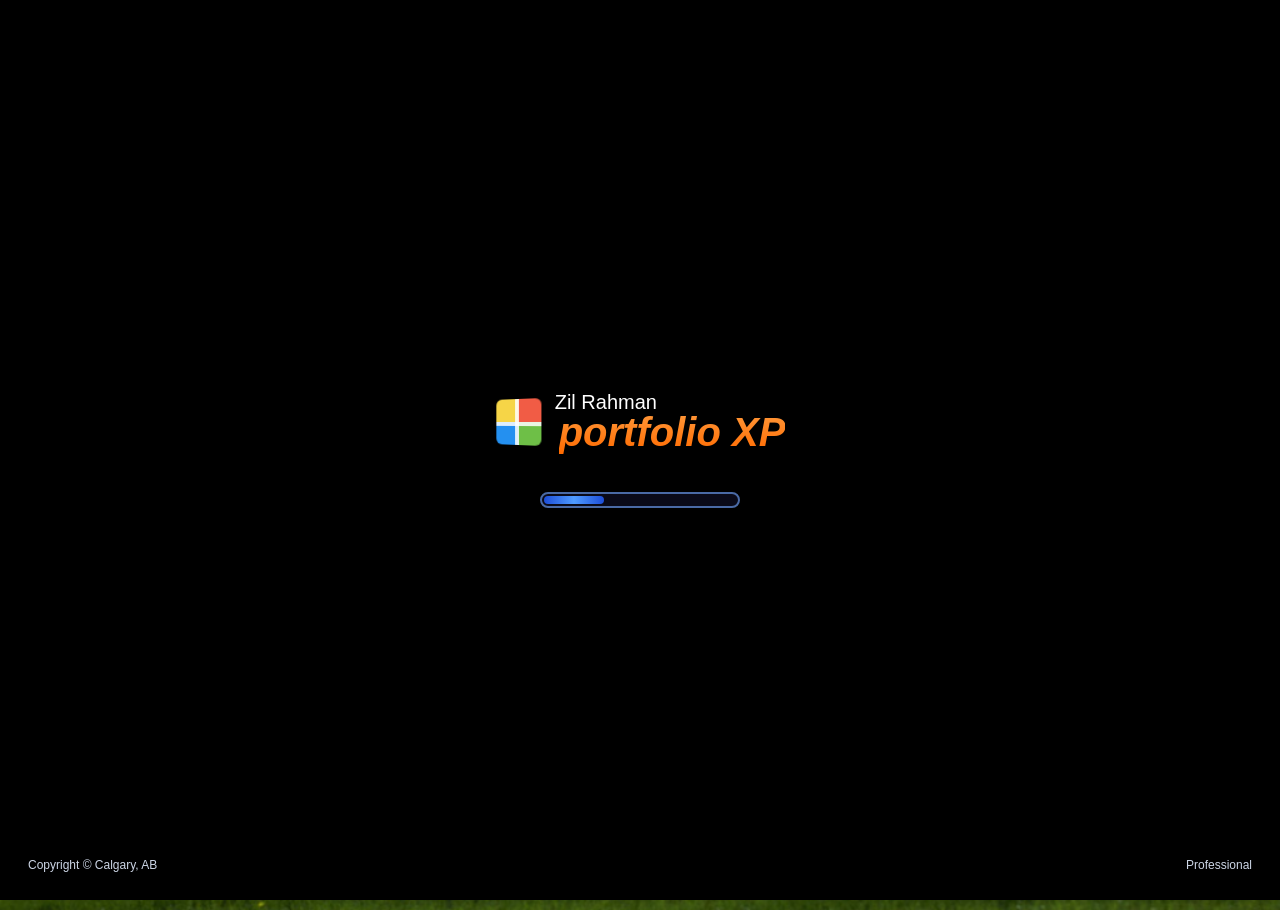
<file: about.html>
<!DOCTYPE html>
<html lang="en">
<head>
  <meta charset="UTF-8">
  <meta name="viewport" content="width=device-width, initial-scale=1.0">
  <title>Zil Rahman | About</title>
  <meta name="description" content="About Zil Rahman - software engineer, builder, and systems-minded developer.">
  <link rel="stylesheet" href="./styles.css">
</head>
<body>

  <button class="desktop-icon desktop-icon--document" type="button" aria-label="Open ABOUT.TXT" data-open-window="document">
    <span class="desktop-icon-image" aria-hidden="true"></span>
    <span>ABOUT.TXT</span>
  </button>
  <button class="desktop-icon desktop-icon--minesweeper" type="button" aria-label="Open Minesweeper" data-open-window="minesweeper">
    <span class="desktop-icon-image desktop-icon-image--minesweeper" aria-hidden="true"></span>
    <span>Minesweeper</span>
  </button>
  <button class="desktop-icon desktop-icon--paint" type="button" aria-label="Open Paint" data-open-window="paint">
    <span class="desktop-icon-image desktop-icon-image--paint" aria-hidden="true"></span>
    <span>Paint</span>
  </button>
  <a class="desktop-icon desktop-icon--pictures" href="./photos.html" aria-label="Open My Pictures">
    <span class="desktop-icon-image desktop-icon-image--pictures" aria-hidden="true"></span>
    <span>My Pictures</span>
  </a>
  <div class="win95-window win95-outset" data-window="document">
    <header class="win95-titlebar">
      <div class="title-text">
        <svg class="title-icon" viewBox="0 0 16 16" fill="currentColor">
          <path d="M1.5 2A1.5 1.5 0 0 0 0 3.5v9A1.5 1.5 0 0 0 1.5 14h13a1.5 1.5 0 0 0 1.5-1.5v-7A1.5 1.5 0 0 0 14.5 4H7.5L5.5 2h-4z"/>
        </svg>
        <span>ABOUT.TXT - Document Viewer</span>
      </div>
      <div class="titlebar-controls">
        <button class="win95-btn" aria-label="Minimize">_</button>
        <button class="win95-btn" aria-label="Maximize">⬜</button>
        <button class="win95-btn" aria-label="Close">✕</button>
      </div>
    </header>

    <nav class="win95-menubar" aria-label="Primary">
      <a class="menu-item" href="./index.html"><span>H</span>ome</a>
      <a class="menu-item" href="./projects.html"><span>P</span>rojects</a>
      <a class="menu-item is-active" href="./about.html"><span>A</span>bout</a>
      <a class="menu-item" href="./photos.html"><span>P</span>hotos</a>
    </nav>

    <div class="win95-start" aria-label="Windows XP taskbar">
      <input type="checkbox" id="start-toggle" class="start-toggle" />
      <label for="start-toggle" class="start-button">Start</label>
      <div class="start-items">
        <a href="./index.html">Home</a>
        <a href="./projects.html">Projects</a>
        <a href="./about.html">About</a>
        <a href="./photos.html">Photos</a>
      </div>
      <div class="taskbar-divider" aria-hidden="true"></div>
      <div class="quick-launch" aria-label="Quick launch">
        <a href="./projects.html" title="Projects">P</a>
        <a href="mailto:zilrahman52@gmail.com" title="Email">@</a>
      </div>
      <button class="taskbar-window is-active" type="button" data-task-window="document">
        <span class="taskbar-icon">[]</span>
        <span>ABOUT.TXT</span>
      </button>
      <button class="taskbar-window is-hidden" type="button" data-task-window="minesweeper">
        <span class="taskbar-icon">[]</span>
        <span>Minesweeper</span>
      </button>
      <button class="taskbar-window is-hidden" type="button" data-task-window="paint">
        <span class="taskbar-icon">[]</span>
        <span>Paint</span>
      </button>
      <div class="taskbar-tray" aria-label="System tray">
        <span class="tray-icon tray-icon--volume" title="Volume"></span>
        <span class="tray-icon tray-icon--network" title="Network"></span>
        <span class="tray-icon tray-icon--security" title="Security"></span>
        <time>13:39</time>
      </div>
    </div>

    <main class="win95-document win95-inset">
      <section class="doc-header">
        <h1 class="doc-title">About Me</h1>
        <p class="doc-subtitle">Full-stack engineer // Calgary, Alberta</p>
        <div class="header-links">
          <a class="retro-link" href="mailto:zilrahman52@gmail.com">zilrahman52@gmail.com</a>
          <span>|</span>
          <a class="retro-link" href="https://github.com/ZilRahman/" target="_blank" rel="noopener">github.com/ZilRahman</a>
          <span>|</span>
          <a class="retro-link" href="https://www.linkedin.com/in/zil-rahman-674b76182/" target="_blank" rel="noopener">linkedin.com/in/zil-rahman</a>
        </div>
      </section>

      <section>
        <h2 class="doc-section-title">The Short Version</h2>
        <p class="doc-p">
          I'm Zil. I've been writing software professionally for about five years, mostly full-stack. React and TypeScript on the front, Node and GraphQL behind it, AWS underneath. Right now I build the in-house POS and billing software AMA's agents use, and I co-founded <a class="retro-link" href="https://findnaseeb.com" target="_blank" rel="noopener">findnaseeb</a> on the side.
        </p>
        <p class="doc-p">
          What I actually like is the building. Take something vague, figure out how it should work, get it in front of real people. I'm the one who reads the big PR carefully, chases the weird production bug, and cares whether the thing is still simple to run six months later.
        </p>
        <p class="doc-p" style="margin-bottom: 0;">
          Outside work I'm usually building something too. Right now that's a project car that's eaten more weekends than I'll admit. When I'm not under it I'm hiking, traveling, taking photos, or volunteering. A few of those are under <a class="retro-link" href="./photos.html">Photos</a>.
        </p>
      </section>

      <section>
        <h2 class="doc-section-title">System Configuration</h2>
        <div class="specs-box win95-inset">
          <div class="specs-grid">
            <div class="specs-label">Languages:</div>
            <div class="specs-value">TypeScript, JavaScript, Python, Java, C#</div>

            <div class="specs-label">Frontend:</div>
            <div class="specs-value">React, Next.js, React Native, Flexbox/Grid, CSS Modules</div>

            <div class="specs-label">Backend:</div>
            <div class="specs-value">Node.js, Express, GraphQL, AWS Lambda/DynamoDB/RDS/S3, Docker</div>

            <div class="specs-label">Databases:</div>
            <div class="specs-value">PostgreSQL, MySQL, MongoDB, Redis</div>

            <div class="specs-label">Testing/QA:</div>
            <div class="specs-value">Playwright, E2E integration suites, CI/CD pipelines</div>
          </div>
        </div>
      </section>

      <section>
        <h2 class="doc-section-title">Employment Chronology</h2>

        <div class="chrono-item">
          <header class="chrono-header">
            <span class="chrono-title">Co-Founder &amp; Software Engineer — Naseeb (findnaseeb.com)</span>
            <span class="chrono-date">Jan 2026 – Present</span>
          </header>
          <ul class="doc-list">
            <li class="doc-list-item">Co-founded an in-person matchmaking platform for the Muslim community, built around real events instead of swipe-style matching. Built the app on Next.js, TypeScript, and SQLite with a 3-person team.</li>
            <li class="doc-list-item">Built the invite workflow: member profiles and event context help draft guest lists, then a person reviews each list before invites go out.</li>
            <li class="doc-list-item">Added member blocking that surfaces to the team, plus clear community rules.</li>
            <li class="doc-list-item">Grew to <strong>200+ members</strong> in Calgary on organic social alone (no paid ads), with waitlists in Toronto, Vancouver, and Chicago.</li>
          </ul>
        </div>

        <div class="chrono-item">
          <header class="chrono-header">
            <span class="chrono-title">Software Engineer (Full Stack) — Alberta Motor Association</span>
            <span class="chrono-date">Nov 2022 – Present</span>
          </header>
          <ul class="doc-list">
            <li class="doc-list-item">Built across AMA's POS and billing platform: React MFEs, serverless workflows, migrations, CI, and infrastructure.</li>
            <li class="doc-list-item">Rebuilt <strong>5 membership servicing flows</strong> used by <strong>600+ agents</strong>, backed by idempotency, retries, duplicate suppression, and failure recovery.</li>
            <li class="doc-list-item">Improved shared MFE tooling across <strong>5+ surfaces</strong>, reducing new-MFE setup from <strong>~1 week to ~1 day</strong>.</li>
            <li class="doc-list-item">Cut CI from <strong>~35 minutes to ~12</strong> by parallelizing tests and pipelines.</li>
          </ul>
        </div>

        <div class="chrono-item">
          <header class="chrono-header">
            <span class="chrono-title">Software Engineer (Full Stack) — Monss</span>
            <span class="chrono-date">Feb 2020 – Oct 2022</span>
          </header>
          <ul class="doc-list">
            <li class="doc-list-item">Built web and mobile apps for <strong>10+ businesses</strong> across client projects.</li>
            <li class="doc-list-item">Cut hosting costs <strong>~60%</strong> by splitting monolithic APIs into containerized cloud services.</li>
            <li class="doc-list-item">Cut maintenance <strong>~70%</strong> by moving legacy systems onto React.</li>
          </ul>
        </div>
      </section>

      <section>
        <h2 class="doc-section-title">Background & Credentials</h2>
        <ul class="doc-list">
          <li class="doc-list-item">
            <strong>Self-taught software engineer</strong> — building production systems across full-stack web and cloud since 2020.
          </li>
          <li class="doc-list-item">
            <strong>AWS Certified Cloud Practitioner</strong> (Issued 2024)
          </li>
        </ul>
      </section>

      <footer style="margin-top: 30px; padding-top: 12px; border-top: 1px dashed #ACA899; text-align: center; font-size: 11px; font-family: var(--font-mono); color: #555;">
        ABOUT.TXT · Calgary, AB
      </footer>
    </main>
  </div>

  <div class="win95-window win95-outset app-window is-closed" data-window="minesweeper">
    <header class="win95-titlebar">
      <div class="title-text"><span class="title-icon">[M]</span><span>Minesweeper</span></div>
      <div class="titlebar-controls">
        <button class="win95-btn" aria-label="Minimize">_</button>
        <button class="win95-btn" aria-label="Maximize">⬜</button>
        <button class="win95-btn" aria-label="Close">✕</button>
      </div>
    </header>
    <div class="desktop-app-frame win95-inset">
      <iframe title="Minesweeper" src="./minesweeper.html"></iframe>
    </div>
  </div>

  <div class="win95-window win95-outset app-window app-window--paint is-closed" data-window="paint">
    <header class="win95-titlebar">
      <div class="title-text"><span class="title-icon">[P]</span><span>Paint</span></div>
      <div class="titlebar-controls">
        <button class="win95-btn" aria-label="Minimize">_</button>
        <button class="win95-btn" aria-label="Maximize">⬜</button>
        <button class="win95-btn" aria-label="Close">✕</button>
      </div>
    </header>
    <div class="desktop-app-frame win95-inset">
      <iframe title="JS Paint" src="https://jspaint.app"></iframe>
    </div>
  </div>

  <script src="./script.js"></script>
</body>
</html>
</file>
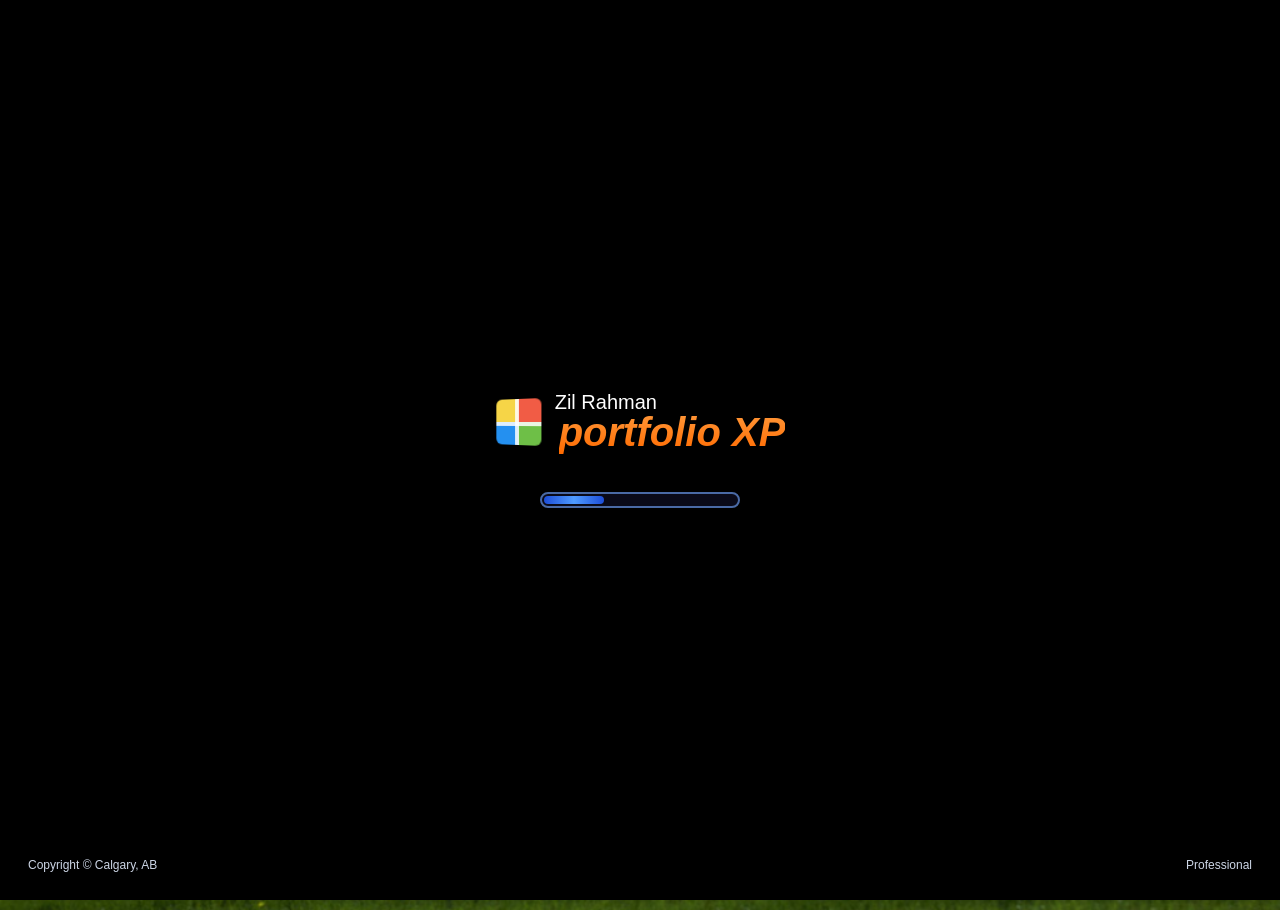
<file: casestudy-ama.html>
<!DOCTYPE html>
<html lang="en">
<head>
  <meta charset="UTF-8">
  <meta name="viewport" content="width=device-width, initial-scale=1.0">
  <title>Zil Rahman | AMA Membership Servicing Case Study</title>
  <meta name="description" content="Case study: rebuilding Alberta Motor Association's staff membership servicing as a micro-frontend, with reliable workflows built during a live records migration.">
  <link rel="stylesheet" href="./styles.css">
</head>
<body>

  <button class="desktop-icon desktop-icon--document" type="button" aria-label="Open AMA_CASE.TXT" data-open-window="document">
    <span class="desktop-icon-image" aria-hidden="true"></span>
    <span>AMA_CASE.TXT</span>
  </button>
  <button class="desktop-icon desktop-icon--minesweeper" type="button" aria-label="Open Minesweeper" data-open-window="minesweeper">
    <span class="desktop-icon-image desktop-icon-image--minesweeper" aria-hidden="true"></span>
    <span>Minesweeper</span>
  </button>
  <button class="desktop-icon desktop-icon--paint" type="button" aria-label="Open Paint" data-open-window="paint">
    <span class="desktop-icon-image desktop-icon-image--paint" aria-hidden="true"></span>
    <span>Paint</span>
  </button>
  <a class="desktop-icon desktop-icon--pictures" href="./photos.html" aria-label="Open My Pictures">
    <span class="desktop-icon-image desktop-icon-image--pictures" aria-hidden="true"></span>
    <span>My Pictures</span>
  </a>
  <div class="win95-window win95-outset" data-window="document">
    <header class="win95-titlebar">
      <div class="title-text">
        <svg class="title-icon" viewBox="0 0 16 16" fill="currentColor">
          <path d="M1.5 2A1.5 1.5 0 0 0 0 3.5v9A1.5 1.5 0 0 0 1.5 14h13a1.5 1.5 0 0 0 1.5-1.5v-7A1.5 1.5 0 0 0 14.5 4H7.5L5.5 2h-4z"/>
        </svg>
        <span>AMA_CASE.TXT - Document Viewer</span>
      </div>
      <div class="titlebar-controls">
        <button class="win95-btn" aria-label="Minimize">_</button>
        <button class="win95-btn" aria-label="Maximize">⬜</button>
        <button class="win95-btn" aria-label="Close">✕</button>
      </div>
    </header>

    <nav class="win95-menubar" aria-label="Primary">
      <a class="menu-item" href="./index.html"><span>H</span>ome</a>
      <a class="menu-item is-active" href="./projects.html"><span>P</span>rojects</a>
      <a class="menu-item" href="./about.html"><span>A</span>bout</a>
      <a class="menu-item" href="./photos.html"><span>P</span>hotos</a>
    </nav>

    <div class="win95-start" aria-label="Windows XP taskbar">
      <input type="checkbox" id="start-toggle" class="start-toggle" />
      <label for="start-toggle" class="start-button">Start</label>
      <div class="start-items">
        <a href="./index.html">Home</a>
        <a href="./projects.html">Projects</a>
        <a href="./about.html">About</a>
        <a href="./photos.html">Photos</a>
      </div>
      <div class="taskbar-divider" aria-hidden="true"></div>
      <div class="quick-launch" aria-label="Quick launch">
        <a href="./projects.html" title="Projects">P</a>
        <a href="mailto:zilrahman52@gmail.com" title="Email">@</a>
      </div>
      <button class="taskbar-window is-active" type="button" data-task-window="document">
        <span class="taskbar-icon">[]</span>
        <span>AMA_CASE.TXT</span>
      </button>
      <button class="taskbar-window is-hidden" type="button" data-task-window="minesweeper">
        <span class="taskbar-icon">[]</span>
        <span>Minesweeper</span>
      </button>
      <button class="taskbar-window is-hidden" type="button" data-task-window="paint">
        <span class="taskbar-icon">[]</span>
        <span>Paint</span>
      </button>
      <div class="taskbar-tray" aria-label="System tray">
        <span class="tray-icon tray-icon--volume" title="Volume"></span>
        <span class="tray-icon tray-icon--network" title="Network"></span>
        <span class="tray-icon tray-icon--security" title="Security"></span>
        <time>13:39</time>
      </div>
    </div>

    <main class="win95-document win95-inset">
      <section class="doc-header">
        <p style="font-size: 12px; margin-bottom: 6px;"><a class="retro-link" href="./projects.html">← Projects</a></p>
        <h1 class="doc-title">AMA — Membership Servicing Rebuild</h1>
        <p class="doc-subtitle">Case study · Alberta Motor Association · 2022–Present</p>
        <p class="case-lead">
          AMA agents service memberships all day: creating them, changing coverage, transferring, cancelling, reinstating. That work was spread across fragmented legacy systems. I rebuilt core servicing flows into one guided experience, and built the features that let staff act on both new and migrated records safely, while years of historical data were moved into the new platform.
        </p>
        <p class="case-lead">
          This case study focuses on membership servicing: staff workflows, migrated-record compatibility, and the reliability layer behind enrollment, coverage changes, cancellations, and reinstatements.
        </p>
        <p class="case-stats">customer + membership domains · 5 servicing flows · ~6K household sales/month</p>
      </section>

      <section>
        <h2 class="doc-section-title">The problem</h2>
        <p class="doc-p">
          Servicing a membership meant jumping between separate customer, membership, and billing systems and leaning on legacy identifiers. The records themselves lived in an older platform. So the rebuild had a hard constraint: it had to keep working while those records were still being moved over, without losing history or breaking continuity for staff mid-migration.
        </p>
      </section>

      <section>
        <h2 class="doc-section-title">What I built</h2>
        <p class="doc-p">
          My work covered the UI, APIs, data model, event workflows, and reliability handling.
        </p>
        <ul class="doc-list">
          <li class="doc-list-item">Enrollment and checkout, including payment-provider integration and transaction confirmation.</li>
          <li class="doc-list-item">Cancellation and refund flows with invoice previews, so staff see the financial outcome before committing a change.</li>
          <li class="doc-list-item">Coverage-change flows with household context, associate members, and prorated pricing.</li>
          <li class="doc-list-item">Much of the reinstatement experience: multiple paths, previous-membership validation, billing, and fulfilment.</li>
          <li class="doc-list-item">The reliability layer beneath all of it: an event-driven workflow with validation, idempotency, retries, duplicate suppression, and a failure queue.</li>
          <li class="doc-list-item">Compatibility for migrated records: lookup by legacy identifiers and preserved membership-number lineage, so old memberships stayed searchable and correct.</li>
        </ul>
      </section>

      <section>
        <h2 class="doc-section-title">Architecture</h2>
        <figure class="case-figure">
          <svg viewBox="0 0 720 210" xmlns="http://www.w3.org/2000/svg" font-family="Tahoma, sans-serif" role="img" aria-label="Legacy records are imported and normalized, split into customer and membership domains, exposed through a unified API to the membership micro-frontend, with billing synchronized by events.">
            <defs>
              <marker id="arr" markerWidth="9" markerHeight="9" refX="6" refY="3" orient="auto">
                <path d="M0 0 L6 3 L0 6 z" fill="#7AA6D5"/>
              </marker>
            </defs>
            <g stroke="#7AA6D5" stroke-width="1.6" fill="none" marker-end="url(#arr)">
              <line x1="139" y1="58" x2="158" y2="58"/>
              <line x1="279" y1="58" x2="298" y2="58"/>
              <line x1="419" y1="58" x2="438" y2="58"/>
              <line x1="559" y1="58" x2="578" y2="58"/>
            </g>
            <rect x="21" y="30" width="118" height="56" rx="4" fill="#ECE9D8" stroke="#ACA899"/>
            <text x="80" y="54" text-anchor="middle" fill="#555555" font-size="12" font-weight="bold">Legacy</text>
            <text x="80" y="70" text-anchor="middle" fill="#555555" font-size="12" font-weight="bold">records</text>
            <rect x="161" y="30" width="118" height="56" rx="4" fill="#E8F0FE" stroke="#7AA6D5"/>
            <text x="220" y="54" text-anchor="middle" fill="#0054E3" font-size="12" font-weight="bold">Import &amp;</text>
            <text x="220" y="70" text-anchor="middle" fill="#0054E3" font-size="12" font-weight="bold">normalize</text>
            <rect x="301" y="30" width="118" height="56" rx="4" fill="#E8F0FE" stroke="#7AA6D5"/>
            <text x="360" y="49" text-anchor="middle" fill="#0054E3" font-size="11.5" font-weight="bold">Customer &amp;</text>
            <text x="360" y="63" text-anchor="middle" fill="#0054E3" font-size="11.5" font-weight="bold">membership</text>
            <text x="360" y="77" text-anchor="middle" fill="#0054E3" font-size="11.5" font-weight="bold">domains</text>
            <rect x="441" y="30" width="118" height="56" rx="4" fill="#E8F0FE" stroke="#7AA6D5"/>
            <text x="500" y="54" text-anchor="middle" fill="#0054E3" font-size="12" font-weight="bold">Unified API</text>
            <text x="500" y="70" text-anchor="middle" fill="#0054E3" font-size="12" font-weight="bold">&amp; read model</text>
            <rect x="581" y="30" width="118" height="56" rx="4" fill="#0054E3"/>
            <text x="640" y="54" text-anchor="middle" fill="#ffffff" font-size="12" font-weight="bold">Membership</text>
            <text x="640" y="70" text-anchor="middle" fill="#ffffff" font-size="12" font-weight="bold">micro-frontend</text>
            <line x1="360" y1="86" x2="360" y2="150" stroke="#D9A94E" stroke-width="1.6"/>
            <text x="370" y="122" fill="#7a5a1e" font-size="11" font-style="italic">events</text>
            <rect x="301" y="150" width="118" height="46" rx="4" fill="#FBE7C6" stroke="#D9A94E"/>
            <text x="360" y="170" text-anchor="middle" fill="#7a5a1e" font-size="12" font-weight="bold">Billing</text>
            <text x="360" y="185" text-anchor="middle" fill="#7a5a1e" font-size="12" font-weight="bold">platform</text>
          </svg>
          <figcaption>
            Historical records are validated, linked, and moved into dedicated customer and membership domains. A unified API gives staff one consistent experience across migrated and newly created memberships, while billing stays synchronized through lifecycle events.
          </figcaption>
        </figure>
      </section>

      <div class="case-callout">
        <strong>Why it's built this way.</strong> Rebuilding during a live migration changes how you build. Every operation had to be safe to retry and impossible to double-apply, because the same record might be mid-move. That's why the workflows lean on idempotency, retries, and a failure queue instead of assuming the happy path. And migrated records had to stay first-class, so I built the legacy-lookup and lineage compatibility to match.
      </div>

      <section>
        <h2 class="doc-section-title">Impact</h2>
        <ul class="doc-list">
          <li class="doc-list-item">Two domains, customer profiles and household memberships, brought into <strong>one servicing experience</strong>, with billing integrated as a supporting platform.</li>
          <li class="doc-list-item">Staff moved from fragmented legacy workflows to one guided experience with transparent pricing and traceable lifecycle events.</li>
          <li class="doc-list-item">Migrated and newly created records work through the same experience.</li>
          <li class="doc-list-item">The rebuilt membership flows support a current run rate of roughly <strong>6,000 new household membership sales/month</strong>.</li>
          <li class="doc-list-item">Scope: work spanned the micro-frontend, serverless backend, database migrations, CI, and infrastructure, with heavy end-to-end coverage.</li>
        </ul>
      </section>

      <section>
        <p class="doc-p" style="margin-top: 16px;">
          This membership app lives inside AMA's internal POS platform.
        </p>
        <p class="cta-row">
          <a class="cta-link" href="./casestudy-platform.html">Read the platform case study →</a>
          <a class="cta-link" href="./projects.html">Back to Projects →</a>
        </p>
      </section>

      <footer style="margin-top: 30px; padding-top: 12px; border-top: 1px dashed #ACA899; text-align: center; font-size: 11px; font-family: var(--font-mono); color: #555;">
        AMA_CASE.TXT · Calgary, AB
      </footer>
    </main>
  </div>

  <div class="win95-window win95-outset app-window is-closed" data-window="minesweeper">
    <header class="win95-titlebar">
      <div class="title-text"><span class="title-icon">[M]</span><span>Minesweeper</span></div>
      <div class="titlebar-controls">
        <button class="win95-btn" aria-label="Minimize">_</button>
        <button class="win95-btn" aria-label="Maximize">⬜</button>
        <button class="win95-btn" aria-label="Close">✕</button>
      </div>
    </header>
    <div class="desktop-app-frame win95-inset">
      <iframe title="Minesweeper" src="./minesweeper.html"></iframe>
    </div>
  </div>

  <div class="win95-window win95-outset app-window app-window--paint is-closed" data-window="paint">
    <header class="win95-titlebar">
      <div class="title-text"><span class="title-icon">[P]</span><span>Paint</span></div>
      <div class="titlebar-controls">
        <button class="win95-btn" aria-label="Minimize">_</button>
        <button class="win95-btn" aria-label="Maximize">⬜</button>
        <button class="win95-btn" aria-label="Close">✕</button>
      </div>
    </header>
    <div class="desktop-app-frame win95-inset">
      <iframe title="JS Paint" src="https://jspaint.app"></iframe>
    </div>
  </div>

  <script src="./script.js"></script>
</body>
</html>
</file>
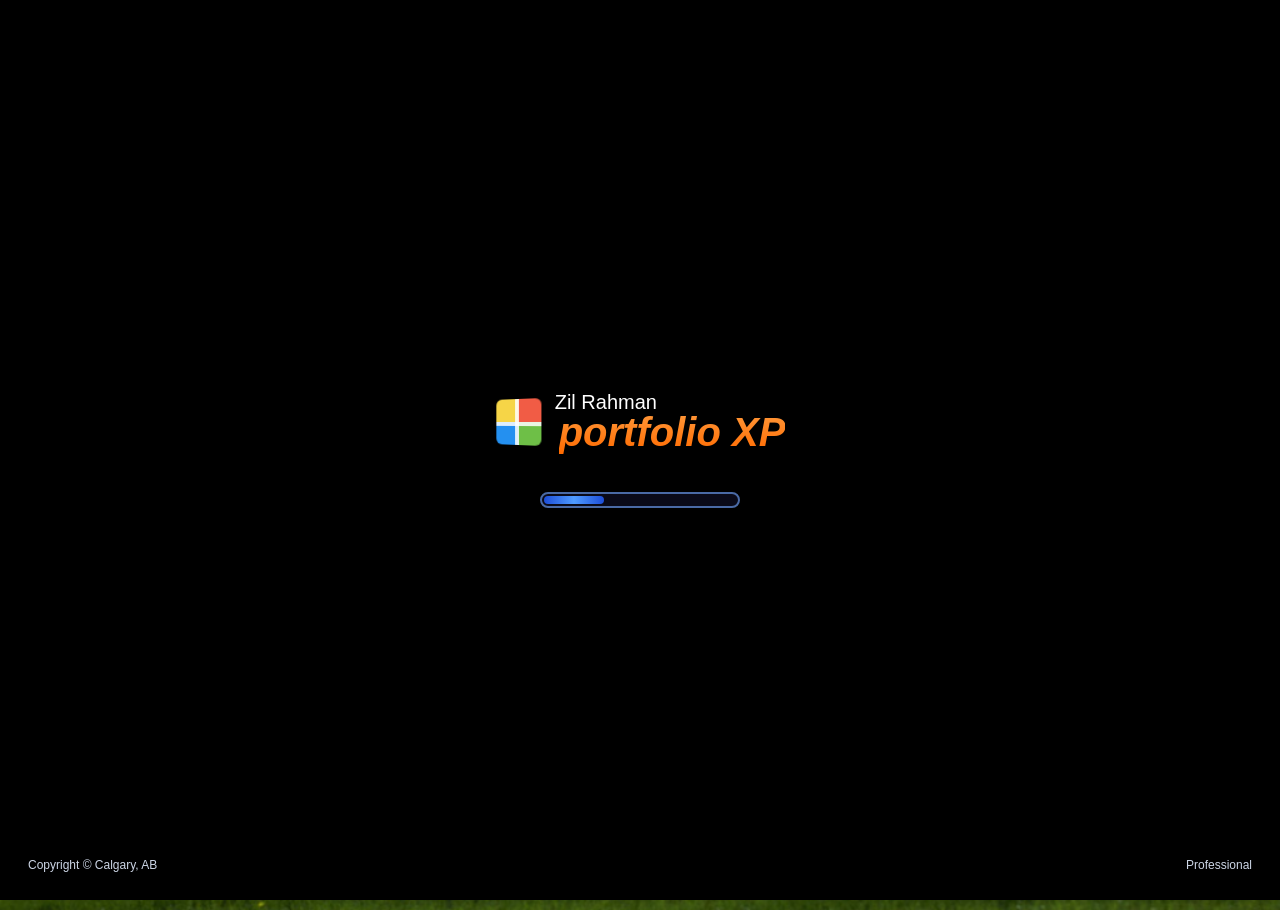
<file: casestudy-naseeb.html>
<!DOCTYPE html>
<html lang="en">
<head>
  <meta charset="UTF-8">
  <meta name="viewport" content="width=device-width, initial-scale=1.0">
  <title>Zil Rahman | findnaseeb Case Study</title>
  <meta name="description" content="Case study: findnaseeb, an in-person matchmaking platform for the Muslim community — co-founded and built by Zil Rahman.">
  <link rel="stylesheet" href="./styles.css">
</head>
<body>

  <button class="desktop-icon desktop-icon--document" type="button" aria-label="Open NASEEB_CASE.TXT" data-open-window="document">
    <span class="desktop-icon-image" aria-hidden="true"></span>
    <span>NASEEB_CASE.TXT</span>
  </button>
  <button class="desktop-icon desktop-icon--minesweeper" type="button" aria-label="Open Minesweeper" data-open-window="minesweeper">
    <span class="desktop-icon-image desktop-icon-image--minesweeper" aria-hidden="true"></span>
    <span>Minesweeper</span>
  </button>
  <button class="desktop-icon desktop-icon--paint" type="button" aria-label="Open Paint" data-open-window="paint">
    <span class="desktop-icon-image desktop-icon-image--paint" aria-hidden="true"></span>
    <span>Paint</span>
  </button>
  <a class="desktop-icon desktop-icon--pictures" href="./photos.html" aria-label="Open My Pictures">
    <span class="desktop-icon-image desktop-icon-image--pictures" aria-hidden="true"></span>
    <span>My Pictures</span>
  </a>
  <div class="win95-window win95-outset" data-window="document">
    <header class="win95-titlebar">
      <div class="title-text">
        <svg class="title-icon" viewBox="0 0 16 16" fill="currentColor">
          <path d="M1.5 2A1.5 1.5 0 0 0 0 3.5v9A1.5 1.5 0 0 0 1.5 14h13a1.5 1.5 0 0 0 1.5-1.5v-7A1.5 1.5 0 0 0 14.5 4H7.5L5.5 2h-4z"/>
        </svg>
        <span>NASEEB_CASE.TXT - Document Viewer</span>
      </div>
      <div class="titlebar-controls">
        <button class="win95-btn" aria-label="Minimize">_</button>
        <button class="win95-btn" aria-label="Maximize">⬜</button>
        <button class="win95-btn" aria-label="Close">✕</button>
      </div>
    </header>

    <nav class="win95-menubar" aria-label="Primary">
      <a class="menu-item" href="./index.html"><span>H</span>ome</a>
      <a class="menu-item is-active" href="./projects.html"><span>P</span>rojects</a>
      <a class="menu-item" href="./about.html"><span>A</span>bout</a>
      <a class="menu-item" href="./photos.html"><span>P</span>hotos</a>
    </nav>

    <div class="win95-start" aria-label="Windows XP taskbar">
      <input type="checkbox" id="start-toggle" class="start-toggle" />
      <label for="start-toggle" class="start-button">Start</label>
      <div class="start-items">
        <a href="./index.html">Home</a>
        <a href="./projects.html">Projects</a>
        <a href="./about.html">About</a>
        <a href="./photos.html">Photos</a>
      </div>
      <div class="taskbar-divider" aria-hidden="true"></div>
      <div class="quick-launch" aria-label="Quick launch">
        <a href="./projects.html" title="Projects">P</a>
        <a href="mailto:zilrahman52@gmail.com" title="Email">@</a>
      </div>
      <button class="taskbar-window is-active" type="button" data-task-window="document">
        <span class="taskbar-icon">[]</span>
        <span>NASEEB_CASE.TXT</span>
      </button>
      <button class="taskbar-window is-hidden" type="button" data-task-window="minesweeper">
        <span class="taskbar-icon">[]</span>
        <span>Minesweeper</span>
      </button>
      <button class="taskbar-window is-hidden" type="button" data-task-window="paint">
        <span class="taskbar-icon">[]</span>
        <span>Paint</span>
      </button>
      <div class="taskbar-tray" aria-label="System tray">
        <span class="tray-icon tray-icon--volume" title="Volume"></span>
        <span class="tray-icon tray-icon--network" title="Network"></span>
        <span class="tray-icon tray-icon--security" title="Security"></span>
        <time>13:39</time>
      </div>
    </div>

    <main class="win95-document win95-inset">
      <section class="doc-header">
        <p style="font-size: 12px; margin-bottom: 6px;"><a class="retro-link" href="./projects.html">← Projects</a></p>
        <h1 class="doc-title">findnaseeb — In-Person Matchmaking</h1>
        <p class="doc-subtitle">Case study · Co-founder · 2026–Present · <a class="retro-link" href="https://findnaseeb.com" target="_blank" rel="noopener">findnaseeb.com</a></p>
        <p class="case-lead">
          I co-founded findnaseeb, an in-person matchmaking platform for the Muslim community. I built the app, APIs, data model, and the invite workflow we use to decide who gets invited to each event.
        </p>
        <div class="case-stats">200+ members · zero ad spend · 3-city waitlist · human-reviewed invites</div>
      </section>

      <section>
        <h2 class="doc-section-title">Product screens</h2>
        <div class="case-screen-grid">
          <figure class="case-screen case-screen--wide">
            <img src="./images/case-studies/naseeb-homepage.png" alt="findnaseeb public homepage showing the in-person matchmaking positioning and real event photos" loading="lazy">
            <figcaption>Public homepage: real meetup photos, clear positioning, and a simple signup path.</figcaption>
          </figure>
          <figure class="case-screen case-screen--wide">
            <img src="./images/case-studies/naseeb-onboarding.png" alt="findnaseeb onboarding flow showing phone verification, questionnaire, faith and practice inputs, photo upload, and completion screens" loading="lazy">
            <figcaption>Onboarding flow: verification, compatibility questions, photo upload, and completion.</figcaption>
          </figure>
        </div>
      </section>

      <section>
        <h2 class="doc-section-title">The product bet</h2>
        <p class="doc-p">
          Most matchmaking apps are built around swiping, profiles, and endless browsing. We wanted the opposite: get the right people into the same room. That made the invite list the real product work.
        </p>
      </section>

      <section>
        <h2 class="doc-section-title">What I built</h2>
        <ul class="doc-list">
          <li class="doc-list-item">A Next.js and TypeScript app with the APIs behind profiles, events, invitations, and attendance.</li>
          <li class="doc-list-item">The data model for members, event cohorts, attendance history, and safety actions.</li>
          <li class="doc-list-item">A guest-list draft step that uses profile and event context, then gets reviewed by us before invites go out.</li>
          <li class="doc-list-item">Admin and safety basics, including manual review points and member blocking.</li>
        </ul>
      </section>

      <section>
        <h2 class="doc-section-title">How curation works</h2>
        <figure class="case-figure">
          <svg viewBox="0 0 720 180" xmlns="http://www.w3.org/2000/svg" font-family="Tahoma, sans-serif" role="img" aria-label="Member profiles and event context feed a draft guest list, a person reviews it, and it becomes an in-person event.">
            <defs>
              <marker id="arr" markerWidth="9" markerHeight="9" refX="6" refY="3" orient="auto">
                <path d="M0 0 L6 3 L0 6 z" fill="#7AA6D5"/>
              </marker>
            </defs>
            <rect x="16" y="20" width="164" height="42" rx="4" fill="#E8F0FE" stroke="#7AA6D5"/>
            <text x="98" y="46" text-anchor="middle" fill="#0054E3" font-size="12" font-weight="bold">Member profiles</text>
            <rect x="16" y="88" width="164" height="42" rx="4" fill="#E8F0FE" stroke="#7AA6D5"/>
            <text x="98" y="107" text-anchor="middle" fill="#0054E3" font-size="11.5" font-weight="bold">Event context</text>
            <text x="98" y="121" text-anchor="middle" fill="#4a72b8" font-size="9.5">location · new/returning · balance</text>
            <rect x="250" y="54" width="150" height="42" rx="4" fill="#E8F0FE" stroke="#7AA6D5"/>
            <text x="325" y="80" text-anchor="middle" fill="#0054E3" font-size="12" font-weight="bold">Draft guest list</text>
            <rect x="452" y="54" width="130" height="42" rx="4" fill="#FBE7C6" stroke="#D9A94E"/>
            <text x="517" y="80" text-anchor="middle" fill="#7a5a1e" font-size="12" font-weight="bold">Human review</text>
            <rect x="618" y="54" width="86" height="42" rx="4" fill="#0054E3"/>
            <text x="661" y="72" text-anchor="middle" fill="#ffffff" font-size="12" font-weight="bold">In-person</text>
            <text x="661" y="87" text-anchor="middle" fill="#ffffff" font-size="12" font-weight="bold">event</text>
            <g stroke="#7AA6D5" stroke-width="1.6" fill="none" marker-end="url(#arr)">
              <path d="M180 41 L250 71"/>
              <path d="M180 109 L250 79"/>
              <line x1="400" y1="75" x2="450" y2="75"/>
              <line x1="582" y1="75" x2="616" y2="75"/>
            </g>
          </svg>
          <figcaption>
            Profiles and event context feed a draft guest list. A person reviews every list before invites go out.
          </figcaption>
        </figure>
      </section>

      <div class="case-callout">
        <strong>A tradeoff I'd defend.</strong> We use software to draft, but people still decide. For a small event-based product, quality matters more than fully automated matching, so every guest list is reviewed before invites go out. I also kept the stack deliberately simple: Next.js, TypeScript, and SQLite while we're still learning what events actually need.
      </div>

      <section>
        <h2 class="doc-section-title">Where it is now</h2>
        <ul class="doc-list">
          <li class="doc-list-item"><strong>200+ members</strong> in Calgary, grown with zero ad spend through organic Instagram and TikTok.</li>
          <li class="doc-list-item">Waitlists open in <strong>Toronto, Vancouver, and Chicago</strong>.</li>
        </ul>
      </section>

      <p class="cta-row">
        <a class="cta-link" href="https://findnaseeb.com" target="_blank" rel="noopener">Live site →</a>
        <a class="cta-link" href="./projects.html">Back to Projects →</a>
      </p>

      <footer style="margin-top: 30px; padding-top: 12px; border-top: 1px dashed #ACA899; text-align: center; font-size: 11px; font-family: var(--font-mono); color: #555;">
        NASEEB_CASE.TXT · Calgary, AB
      </footer>
    </main>
  </div>

  <div class="win95-window win95-outset app-window is-closed" data-window="minesweeper">
    <header class="win95-titlebar">
      <div class="title-text"><span class="title-icon">[M]</span><span>Minesweeper</span></div>
      <div class="titlebar-controls">
        <button class="win95-btn" aria-label="Minimize">_</button>
        <button class="win95-btn" aria-label="Maximize">⬜</button>
        <button class="win95-btn" aria-label="Close">✕</button>
      </div>
    </header>
    <div class="desktop-app-frame win95-inset">
      <iframe title="Minesweeper" src="./minesweeper.html"></iframe>
    </div>
  </div>

  <div class="win95-window win95-outset app-window app-window--paint is-closed" data-window="paint">
    <header class="win95-titlebar">
      <div class="title-text"><span class="title-icon">[P]</span><span>Paint</span></div>
      <div class="titlebar-controls">
        <button class="win95-btn" aria-label="Minimize">_</button>
        <button class="win95-btn" aria-label="Maximize">⬜</button>
        <button class="win95-btn" aria-label="Close">✕</button>
      </div>
    </header>
    <div class="desktop-app-frame win95-inset">
      <iframe title="JS Paint" src="https://jspaint.app"></iframe>
    </div>
  </div>

  <script src="./script.js"></script>
</body>
</html>
</file>
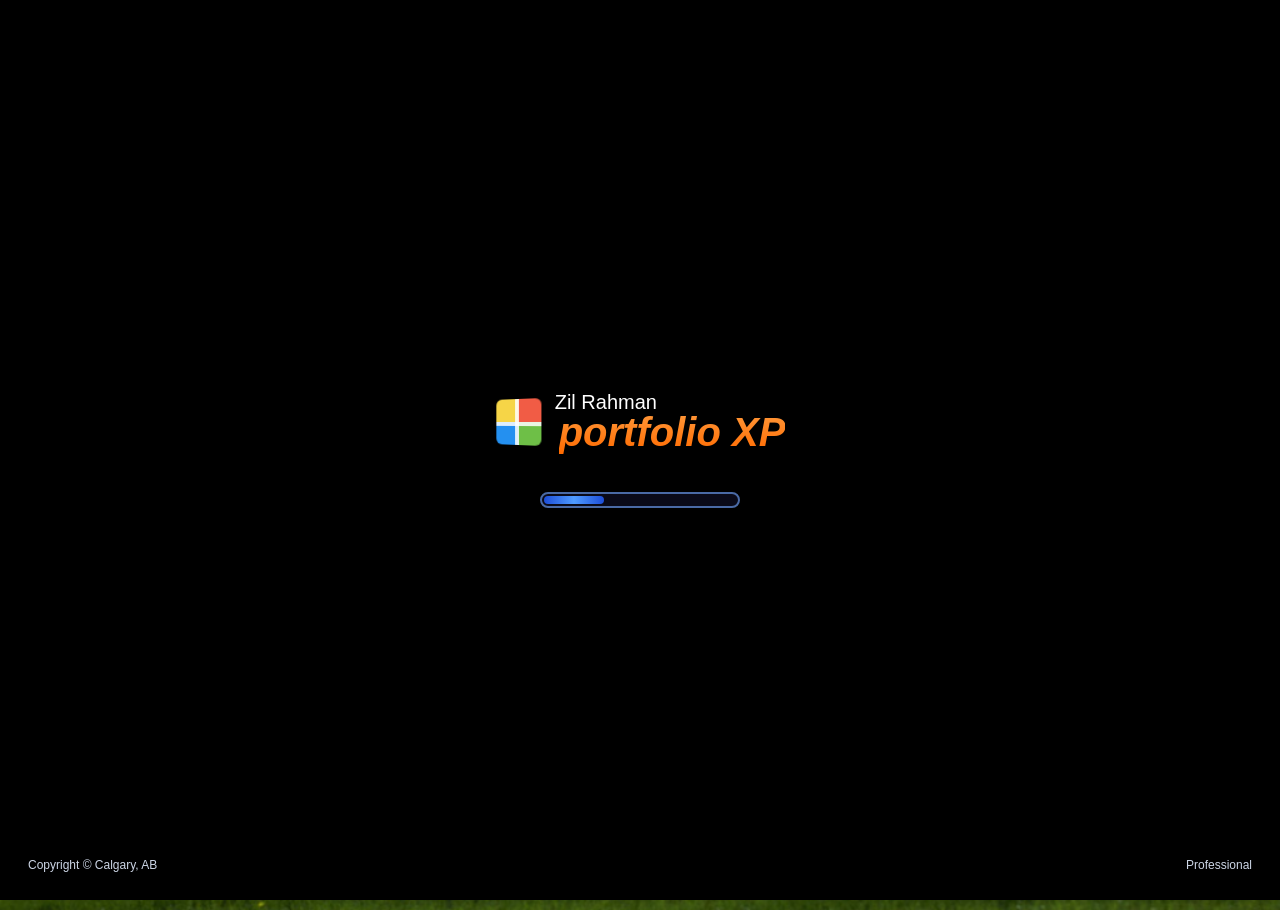
<file: casestudy-platform.html>
<!DOCTYPE html>
<html lang="en">
<head>
  <meta charset="UTF-8">
  <meta name="viewport" content="width=device-width, initial-scale=1.0">
  <title>Zil Rahman | Micro-Frontend Platform Case Study</title>
  <meta name="description" content="Case study: extending and operationalizing a React micro-frontend platform at Alberta Motor Association — shared tooling, module federation, and infrastructure-as-code delivery.">
  <link rel="stylesheet" href="./styles.css">
</head>
<body>

  <button class="desktop-icon desktop-icon--document" type="button" aria-label="Open PLATFORM.TXT" data-open-window="document">
    <span class="desktop-icon-image" aria-hidden="true"></span>
    <span>PLATFORM.TXT</span>
  </button>
  <button class="desktop-icon desktop-icon--minesweeper" type="button" aria-label="Open Minesweeper" data-open-window="minesweeper">
    <span class="desktop-icon-image desktop-icon-image--minesweeper" aria-hidden="true"></span>
    <span>Minesweeper</span>
  </button>
  <button class="desktop-icon desktop-icon--paint" type="button" aria-label="Open Paint" data-open-window="paint">
    <span class="desktop-icon-image desktop-icon-image--paint" aria-hidden="true"></span>
    <span>Paint</span>
  </button>
  <a class="desktop-icon desktop-icon--pictures" href="./photos.html" aria-label="Open My Pictures">
    <span class="desktop-icon-image desktop-icon-image--pictures" aria-hidden="true"></span>
    <span>My Pictures</span>
  </a>
  <div class="win95-window win95-outset" data-window="document">
    <header class="win95-titlebar">
      <div class="title-text">
        <svg class="title-icon" viewBox="0 0 16 16" fill="currentColor">
          <path d="M1.5 2A1.5 1.5 0 0 0 0 3.5v9A1.5 1.5 0 0 0 1.5 14h13a1.5 1.5 0 0 0 1.5-1.5v-7A1.5 1.5 0 0 0 14.5 4H7.5L5.5 2h-4z"/>
        </svg>
        <span>PLATFORM.TXT - Document Viewer</span>
      </div>
      <div class="titlebar-controls">
        <button class="win95-btn" aria-label="Minimize">_</button>
        <button class="win95-btn" aria-label="Maximize">⬜</button>
        <button class="win95-btn" aria-label="Close">✕</button>
      </div>
    </header>

    <nav class="win95-menubar" aria-label="Primary">
      <a class="menu-item" href="./index.html"><span>H</span>ome</a>
      <a class="menu-item is-active" href="./projects.html"><span>P</span>rojects</a>
      <a class="menu-item" href="./about.html"><span>A</span>bout</a>
      <a class="menu-item" href="./photos.html"><span>P</span>hotos</a>
    </nav>

    <div class="win95-start" aria-label="Windows XP taskbar">
      <input type="checkbox" id="start-toggle" class="start-toggle" />
      <label for="start-toggle" class="start-button">Start</label>
      <div class="start-items">
        <a href="./index.html">Home</a>
        <a href="./projects.html">Projects</a>
        <a href="./about.html">About</a>
        <a href="./photos.html">Photos</a>
      </div>
      <div class="taskbar-divider" aria-hidden="true"></div>
      <div class="quick-launch" aria-label="Quick launch">
        <a href="./projects.html" title="Projects">P</a>
        <a href="mailto:zilrahman52@gmail.com" title="Email">@</a>
      </div>
      <button class="taskbar-window is-active" type="button" data-task-window="document">
        <span class="taskbar-icon">[]</span>
        <span>PLATFORM.TXT</span>
      </button>
      <button class="taskbar-window is-hidden" type="button" data-task-window="minesweeper">
        <span class="taskbar-icon">[]</span>
        <span>Minesweeper</span>
      </button>
      <button class="taskbar-window is-hidden" type="button" data-task-window="paint">
        <span class="taskbar-icon">[]</span>
        <span>Paint</span>
      </button>
      <div class="taskbar-tray" aria-label="System tray">
        <span class="tray-icon tray-icon--volume" title="Volume"></span>
        <span class="tray-icon tray-icon--network" title="Network"></span>
        <span class="tray-icon tray-icon--security" title="Security"></span>
        <time>13:39</time>
      </div>
    </div>

    <main class="win95-document win95-inset">
      <section class="doc-header">
        <p style="font-size: 12px; margin-bottom: 6px;"><a class="retro-link" href="./projects.html">← Projects</a></p>
        <h1 class="doc-title">AMA — Micro-Frontend Platform</h1>
        <p class="doc-subtitle">Case study · Alberta Motor Association · 2022–Present</p>
        <p class="case-lead">
          AMA's staff software is a large React app built by multiple teams. A container shell composes independently deployed micro-frontends, while shared tooling keeps them consistent. The platform existed before I joined; my work was to extend it, harden it, and build one frontend from scratch.
        </p>
        <p class="case-lead">
          This case study focuses on platform work: micro-frontend composition, shared tooling, CI, and delivery infrastructure.
        </p>
        <p class="case-stats">new-MFE setup ~80% faster · CI ~65% faster · 27 remote modules</p>
      </section>

      <section>
        <h2 class="doc-section-title">The problem</h2>
        <p class="doc-p">
          As more teams worked in the same app, shipping got harder. Everything shared one release, teams blocked each other, and standing up a new frontend meant copying a lot of boilerplate. The platform needed to let teams build, test, and deploy independently, on a consistent foundation.
        </p>
      </section>

      <section>
        <h2 class="doc-section-title">What I built</h2>
        <ul class="doc-list">
          <li class="doc-list-item"><strong>Composition:</strong> extended the container, dev shell, and Module Federation wiring across 5+ MFE surfaces.</li>
          <li class="doc-list-item"><strong>Greenfield MFE:</strong> built communication preferences from first commit through deployment and backend work.</li>
          <li class="doc-list-item"><strong>Shared tooling:</strong> hardened starter templates and shared libraries with tests, error handling, deploy safeguards, compatibility, and security updates.</li>
          <li class="doc-list-item"><strong>Delivery:</strong> moved hosting into CDK and set up one-command deploys, PR previews, and staged releases.</li>
        </ul>
      </section>

      <section>
        <h2 class="doc-section-title">Architecture</h2>
        <figure class="case-figure">
          <svg viewBox="0 0 720 104" xmlns="http://www.w3.org/2000/svg" font-family="Tahoma, sans-serif" role="img" aria-label="A shared template and library feed independently built MFEs, which go through automated delivery and are composed by the container shell for staff.">
            <defs>
              <marker id="arr" markerWidth="9" markerHeight="9" refX="6" refY="3" orient="auto">
                <path d="M0 0 L6 3 L0 6 z" fill="#7AA6D5"/>
              </marker>
            </defs>
            <g stroke="#7AA6D5" stroke-width="1.6" fill="none" marker-end="url(#arr)">
              <line x1="139" y1="48" x2="158" y2="48"/>
              <line x1="279" y1="48" x2="298" y2="48"/>
              <line x1="419" y1="48" x2="438" y2="48"/>
              <line x1="559" y1="48" x2="578" y2="48"/>
            </g>
            <rect x="21" y="20" width="118" height="56" rx="4" fill="#E8F0FE" stroke="#7AA6D5"/>
            <text x="80" y="44" text-anchor="middle" fill="#0054E3" font-size="11.5" font-weight="bold">Template &amp;</text>
            <text x="80" y="60" text-anchor="middle" fill="#0054E3" font-size="11.5" font-weight="bold">shared library</text>
            <rect x="161" y="20" width="118" height="56" rx="4" fill="#E8F0FE" stroke="#7AA6D5"/>
            <text x="220" y="44" text-anchor="middle" fill="#0054E3" font-size="12" font-weight="bold">Independent</text>
            <text x="220" y="60" text-anchor="middle" fill="#0054E3" font-size="12" font-weight="bold">MFEs</text>
            <rect x="301" y="20" width="118" height="56" rx="4" fill="#E8F0FE" stroke="#7AA6D5"/>
            <text x="360" y="44" text-anchor="middle" fill="#0054E3" font-size="12" font-weight="bold">Automated</text>
            <text x="360" y="60" text-anchor="middle" fill="#0054E3" font-size="12" font-weight="bold">build · deploy</text>
            <rect x="441" y="20" width="118" height="56" rx="4" fill="#E8F0FE" stroke="#7AA6D5"/>
            <text x="500" y="44" text-anchor="middle" fill="#0054E3" font-size="12" font-weight="bold">Shell composes</text>
            <text x="500" y="60" text-anchor="middle" fill="#0054E3" font-size="12" font-weight="bold">the MFEs</text>
            <rect x="581" y="20" width="118" height="56" rx="4" fill="#0054E3"/>
            <text x="640" y="52" text-anchor="middle" fill="#ffffff" font-size="12" font-weight="bold">Staff</text>
          </svg>
          <figcaption>
            A shared template and library keep new frontends consistent. Each MFE builds and deploys on its own, and the container shell composes them into one experience for staff.
          </figcaption>
        </figure>
      </section>

      <div class="case-callout">
        <strong>Why it's built this way.</strong> For platform work, the users are other engineers. The useful work is often the boring work: templates, shared libraries, one-command deploys, and preview environments that let teams ship without asking another team to wire things up for them.
      </div>

      <section>
        <h2 class="doc-section-title">Impact</h2>
        <ul class="doc-list">
          <li class="doc-list-item"><strong>Standing up a new MFE went from about a week of boilerplate to roughly a day (~80% faster)</strong>, once teams built on the shared template I hardened.</li>
          <li class="doc-list-item"><strong>Parallelizing the test suite cut CI from about 35 minutes to about 12 (~65% faster)</strong>, with no loss in coverage.</li>
          <li class="doc-list-item">Host-side work across <strong>5+ distinct MFE surfaces</strong>.</li>
          <li class="doc-list-item">One MFE built from its <strong>first commit</strong> through frontend, infrastructure, deployment, and backend.</li>
          <li class="doc-list-item">The broader POS platform supports <strong>~80K completed transactions/month</strong> across <strong>600+ active agents</strong>.</li>
          <li class="doc-list-item">The platform composes <strong>27 remote modules</strong> (22 in the lightweight integration shell), so teams can build and deploy their parts independently while staff still use one unified POS application.</li>
          <li class="doc-list-item">Frontend delivery moved into infrastructure-as-code (CDK), with single-command deploys and automated PR-preview environments replacing manual setup.</li>
        </ul>
      </section>

      <section>
        <p class="doc-p" style="margin-top: 16px;">
          One major frontend on this platform is the membership servicing rebuild.
        </p>
        <p class="cta-row">
          <a class="cta-link" href="./casestudy-ama.html">Read that case study →</a>
          <a class="cta-link" href="./projects.html">Back to Projects →</a>
        </p>
      </section>

      <footer style="margin-top: 30px; padding-top: 12px; border-top: 1px dashed #ACA899; text-align: center; font-size: 11px; font-family: var(--font-mono); color: #555;">
        PLATFORM.TXT · Calgary, AB
      </footer>
    </main>
  </div>

  <div class="win95-window win95-outset app-window is-closed" data-window="minesweeper">
    <header class="win95-titlebar">
      <div class="title-text"><span class="title-icon">[M]</span><span>Minesweeper</span></div>
      <div class="titlebar-controls">
        <button class="win95-btn" aria-label="Minimize">_</button>
        <button class="win95-btn" aria-label="Maximize">⬜</button>
        <button class="win95-btn" aria-label="Close">✕</button>
      </div>
    </header>
    <div class="desktop-app-frame win95-inset">
      <iframe title="Minesweeper" src="./minesweeper.html"></iframe>
    </div>
  </div>

  <div class="win95-window win95-outset app-window app-window--paint is-closed" data-window="paint">
    <header class="win95-titlebar">
      <div class="title-text"><span class="title-icon">[P]</span><span>Paint</span></div>
      <div class="titlebar-controls">
        <button class="win95-btn" aria-label="Minimize">_</button>
        <button class="win95-btn" aria-label="Maximize">⬜</button>
        <button class="win95-btn" aria-label="Close">✕</button>
      </div>
    </header>
    <div class="desktop-app-frame win95-inset">
      <iframe title="JS Paint" src="https://jspaint.app"></iframe>
    </div>
  </div>

  <script src="./script.js"></script>
</body>
</html>
</file>
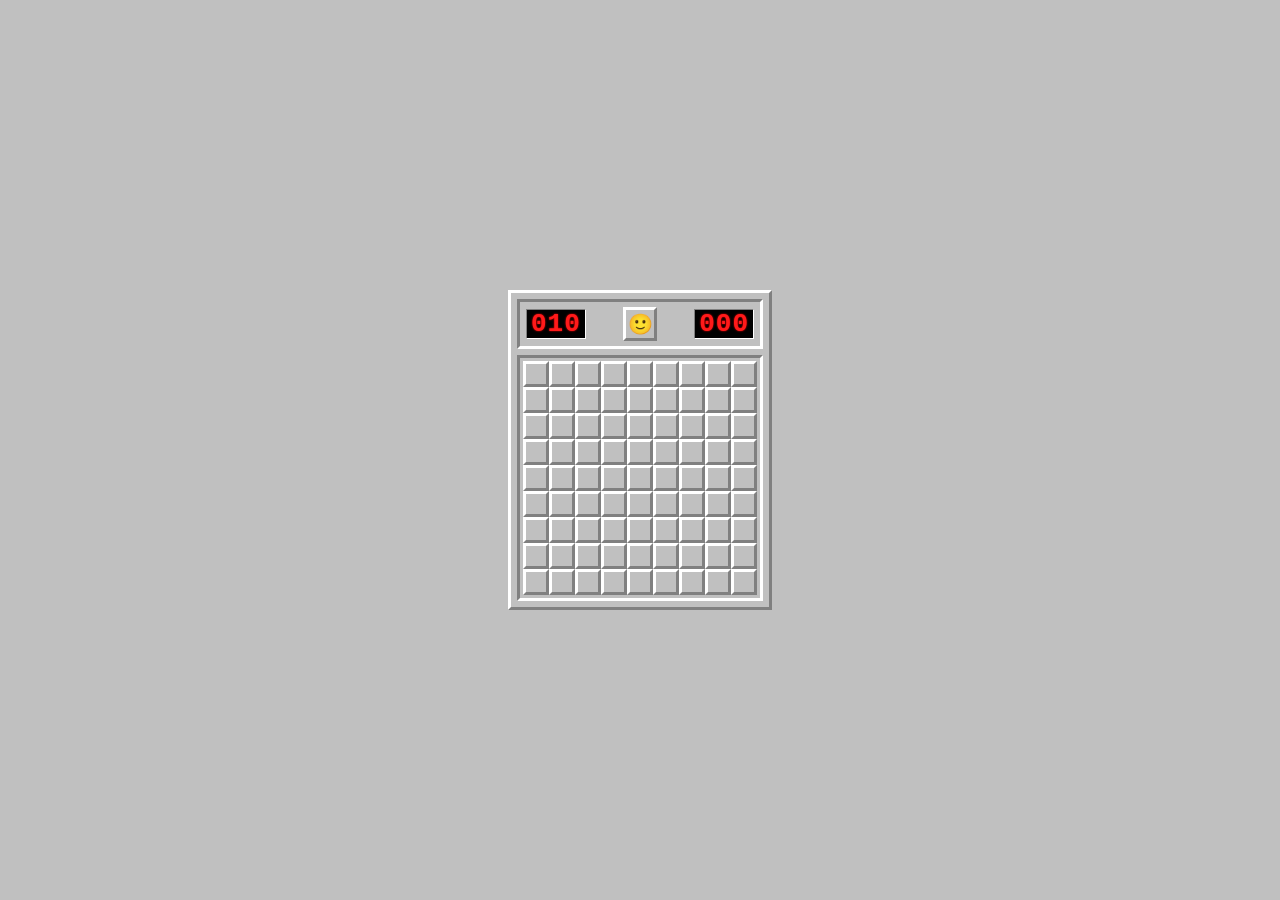
<file: minesweeper.html>
<!DOCTYPE html>
<html lang="en">
<head>
<meta charset="UTF-8">
<meta name="viewport" content="width=device-width, initial-scale=1.0">
<title>Minesweeper</title>
<style>
  :root {
    --face: #c0c0c0;
    --dark: #808080;
    --light: #ffffff;
  }
  * { box-sizing: border-box; margin: 0; padding: 0; }
  html, body {
    height: 100%;
    background: #c0c0c0;
    font-family: 'Tahoma', 'Geneva', sans-serif;
    display: flex;
    align-items: center;
    justify-content: center;
    user-select: none;
    -webkit-user-select: none;
  }
  .ms {
    border: 3px solid;
    border-color: var(--light) var(--dark) var(--dark) var(--light);
    background: var(--face);
    padding: 6px;
  }
  .ms-bevel-in {
    border: 3px solid;
    border-color: var(--dark) var(--light) var(--light) var(--dark);
  }
  .ms-head {
    margin-bottom: 6px;
    padding: 5px 6px;
    display: flex;
    align-items: center;
    justify-content: space-between;
  }
  .ms-counter {
    background: #000;
    color: #ff1a1a;
    font-family: 'Courier New', monospace;
    font-weight: bold;
    font-size: 26px;
    letter-spacing: 1px;
    padding: 1px 4px;
    line-height: 1;
    border: 1px solid;
    border-color: var(--dark) var(--light) var(--light) var(--dark);
    text-shadow: 0 0 2px #ff0000;
  }
  .ms-face {
    width: 34px;
    height: 34px;
    font-size: 20px;
    line-height: 1;
    background: var(--face);
    border: 3px solid;
    border-color: var(--light) var(--dark) var(--dark) var(--light);
    cursor: pointer;
    display: flex;
    align-items: center;
    justify-content: center;
  }
  .ms-face:active {
    border-color: var(--dark) var(--light) var(--light) var(--dark);
  }
  .ms-grid {
    display: grid;
    gap: 0;
  }
  .cell {
    width: 26px;
    height: 26px;
    font-family: 'Courier New', monospace;
    font-weight: bold;
    font-size: 17px;
    line-height: 1;
    display: flex;
    align-items: center;
    justify-content: center;
    background: var(--face);
    border: 3px solid;
    border-color: var(--light) var(--dark) var(--dark) var(--light);
    cursor: pointer;
  }
  .cell.revealed {
    border: 1px solid #808080;
    cursor: default;
  }
  .cell.mine.revealed { background: #ff2a2a; }
  .c1 { color: #0000ff; }
  .c2 { color: #008000; }
  .c3 { color: #ff0000; }
  .c4 { color: #000080; }
  .c5 { color: #800000; }
  .c6 { color: #008080; }
  .c7 { color: #000000; }
  .c8 { color: #808080; }
</style>
</head>
<body>
  <div class="ms">
    <div class="ms-head ms-bevel-in">
      <span class="ms-counter" id="mines">010</span>
      <button class="ms-face" id="face" type="button" aria-label="New game">🙂</button>
      <span class="ms-counter" id="timer">000</span>
    </div>
    <div class="ms-bevel-in" style="padding:3px;">
      <div class="ms-grid" id="grid"></div>
    </div>
  </div>

<script>
  const ROWS = 9, COLS = 9, MINES = 10;
  const gridEl = document.getElementById("grid");
  const minesEl = document.getElementById("mines");
  const timerEl = document.getElementById("timer");
  const faceEl = document.getElementById("face");

  let board, revealedCount, flags, gameOver, started, timer, seconds;

  const pad = (n) => String(Math.max(0, Math.min(999, n))).padStart(3, "0");

  function reset() {
    clearInterval(timer);
    seconds = 0;
    started = false;
    gameOver = false;
    flags = 0;
    revealedCount = 0;
    faceEl.textContent = "🙂";
    timerEl.textContent = "000";
    minesEl.textContent = pad(MINES);

    board = [];
    for (let r = 0; r < ROWS; r++) {
      board[r] = [];
      for (let c = 0; c < COLS; c++) {
        board[r][c] = { mine: false, revealed: false, flagged: false, count: 0, el: null };
      }
    }

    gridEl.style.gridTemplateColumns = `repeat(${COLS}, 26px)`;
    gridEl.innerHTML = "";
    for (let r = 0; r < ROWS; r++) {
      for (let c = 0; c < COLS; c++) {
        const cell = document.createElement("div");
        cell.className = "cell";
        cell.addEventListener("click", () => reveal(r, c));
        cell.addEventListener("contextmenu", (e) => { e.preventDefault(); toggleFlag(r, c); });
        board[r][c].el = cell;
        gridEl.appendChild(cell);
      }
    }
  }

  function placeMines(safeR, safeC) {
    let placed = 0;
    while (placed < MINES) {
      const r = Math.floor(Math.random() * ROWS);
      const c = Math.floor(Math.random() * COLS);
      if (board[r][c].mine || (Math.abs(r - safeR) <= 1 && Math.abs(c - safeC) <= 1)) continue;
      board[r][c].mine = true;
      placed++;
    }
    for (let r = 0; r < ROWS; r++) {
      for (let c = 0; c < COLS; c++) {
        if (board[r][c].mine) continue;
        let n = 0;
        forNeighbors(r, c, (nr, nc) => { if (board[nr][nc].mine) n++; });
        board[r][c].count = n;
      }
    }
  }

  function forNeighbors(r, c, fn) {
    for (let dr = -1; dr <= 1; dr++) {
      for (let dc = -1; dc <= 1; dc++) {
        if (dr === 0 && dc === 0) continue;
        const nr = r + dr, nc = c + dc;
        if (nr >= 0 && nr < ROWS && nc >= 0 && nc < COLS) fn(nr, nc);
      }
    }
  }

  function startTimer() {
    started = true;
    timer = setInterval(() => {
      seconds++;
      timerEl.textContent = pad(seconds);
    }, 1000);
  }

  function reveal(r, c) {
    if (gameOver) return;
    const cell = board[r][c];
    if (cell.revealed || cell.flagged) return;
    if (!started) { placeMines(r, c); startTimer(); }

    if (cell.mine) return lose(r, c);

    floodReveal(r, c);
    if (revealedCount === ROWS * COLS - MINES) win();
  }

  function floodReveal(r, c) {
    const cell = board[r][c];
    if (cell.revealed || cell.flagged || cell.mine) return;
    cell.revealed = true;
    revealedCount++;
    cell.el.classList.add("revealed");
    if (cell.count > 0) {
      cell.el.textContent = cell.count;
      cell.el.classList.add("c" + cell.count);
    } else {
      forNeighbors(r, c, (nr, nc) => floodReveal(nr, nc));
    }
  }

  function toggleFlag(r, c) {
    if (gameOver) return;
    const cell = board[r][c];
    if (cell.revealed) return;
    cell.flagged = !cell.flagged;
    cell.el.textContent = cell.flagged ? "🚩" : "";
    flags += cell.flagged ? 1 : -1;
    minesEl.textContent = pad(MINES - flags);
  }

  function lose(r, c) {
    gameOver = true;
    clearInterval(timer);
    faceEl.textContent = "😵";
    for (let i = 0; i < ROWS; i++) {
      for (let j = 0; j < COLS; j++) {
        const cell = board[i][j];
        if (cell.mine) {
          cell.el.classList.add("revealed", "mine");
          cell.el.textContent = "💣";
        }
      }
    }
    board[r][c].el.style.background = "#ff2a2a";
  }

  function win() {
    gameOver = true;
    clearInterval(timer);
    faceEl.textContent = "😎";
    minesEl.textContent = "000";
  }

  faceEl.addEventListener("click", reset);
  reset();
</script>
</body>
</html>
</file>
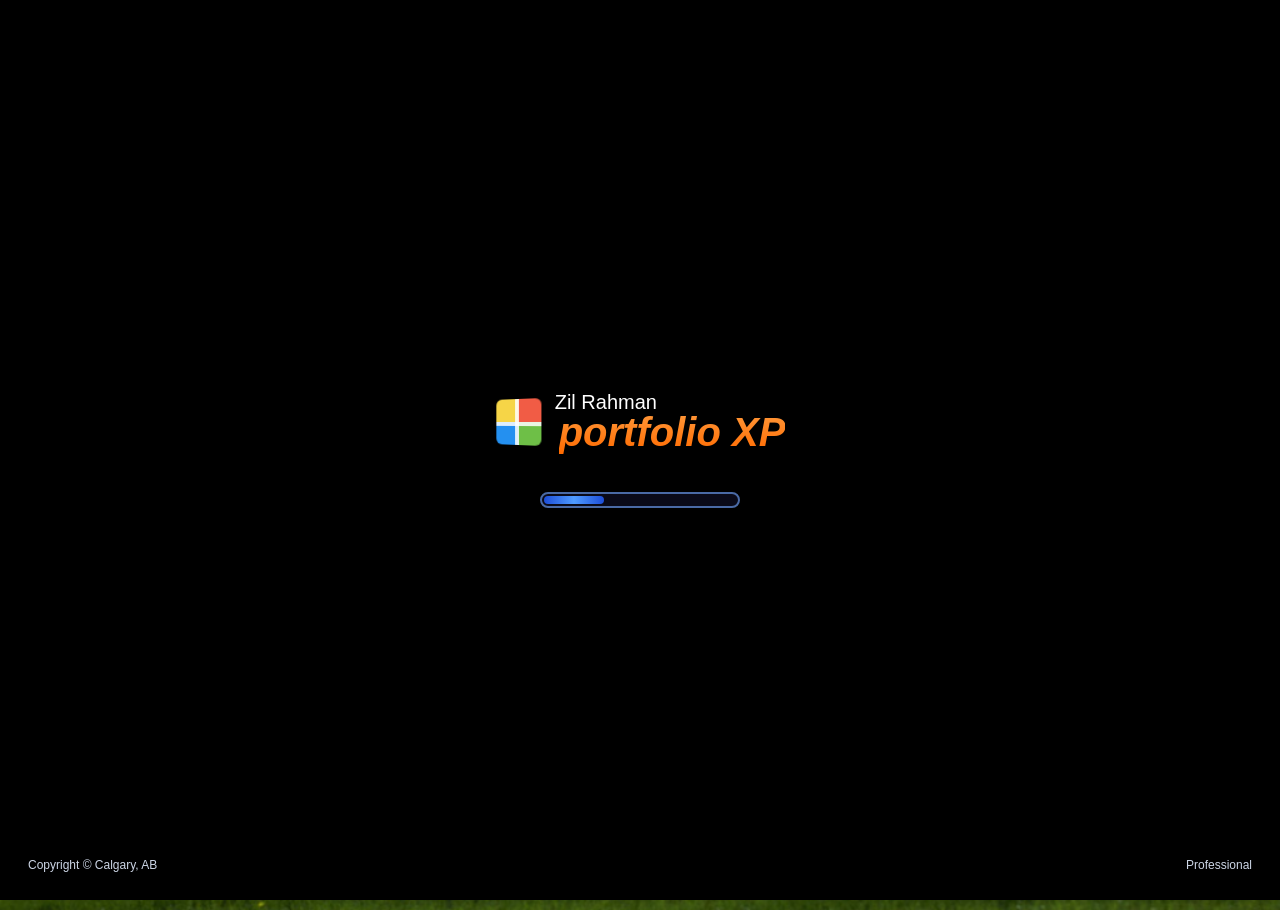
<file: photos.html>
<!DOCTYPE html>
<html lang="en">
<head>
  <meta charset="UTF-8">
  <meta name="viewport" content="width=device-width, initial-scale=1.0">
  <title>Zil Rahman | Photos</title>
  <meta name="description" content="Photo gallery and hobbies of Zil Rahman — cars, Alberta trails, and aviation.">
  <link rel="stylesheet" href="./styles.css">
</head>
<body>

  <button class="desktop-icon desktop-icon--minesweeper" type="button" aria-label="Open Minesweeper" data-open-window="minesweeper">
    <span class="desktop-icon-image desktop-icon-image--minesweeper" aria-hidden="true"></span>
    <span>Minesweeper</span>
  </button>
  <button class="desktop-icon desktop-icon--paint" type="button" aria-label="Open Paint" data-open-window="paint">
    <span class="desktop-icon-image desktop-icon-image--paint" aria-hidden="true"></span>
    <span>Paint</span>
  </button>
  <a class="desktop-icon desktop-icon--pictures desktop-icon--pictures-primary" href="./photos.html" aria-label="Open My Pictures">
    <span class="desktop-icon-image desktop-icon-image--pictures" aria-hidden="true"></span>
    <span>My Pictures</span>
  </a>
  <div class="win95-window win95-outset" data-window="document">
    <header class="win95-titlebar">
      <div class="title-text">
        <svg class="title-icon" viewBox="0 0 16 16" fill="currentColor">
          <path d="M1.5 2A1.5 1.5 0 0 0 0 3.5v9A1.5 1.5 0 0 0 1.5 14h13a1.5 1.5 0 0 0 1.5-1.5v-7A1.5 1.5 0 0 0 14.5 4H7.5L5.5 2h-4z"/>
        </svg>
        <span>My Pictures - Photo Viewer</span>
      </div>
      <div class="titlebar-controls">
        <button class="win95-btn" aria-label="Minimize">_</button>
        <button class="win95-btn" aria-label="Maximize">⬜</button>
        <button class="win95-btn" aria-label="Close">✕</button>
      </div>
    </header>

    <nav class="win95-menubar" aria-label="Primary">
      <a class="menu-item" href="./index.html"><span>H</span>ome</a>
      <a class="menu-item" href="./projects.html"><span>P</span>rojects</a>
      <a class="menu-item" href="./about.html"><span>A</span>bout</a>
      <a class="menu-item is-active" href="./photos.html"><span>P</span>hotos</a>
    </nav>

    <div class="win95-start" aria-label="Windows XP taskbar">
      <input type="checkbox" id="start-toggle" class="start-toggle" />
      <label for="start-toggle" class="start-button">Start</label>
      <div class="start-items">
        <a href="./index.html">Home</a>
        <a href="./projects.html">Projects</a>
        <a href="./about.html">About</a>
        <a href="./photos.html">Photos</a>
      </div>
      <div class="taskbar-divider" aria-hidden="true"></div>
      <div class="quick-launch" aria-label="Quick launch">
        <a href="./projects.html" title="Projects">P</a>
        <a href="mailto:zilrahman52@gmail.com" title="Email">@</a>
      </div>
      <button class="taskbar-window is-active" type="button" data-task-window="document">
        <span class="taskbar-icon">[]</span>
        <span>My Pictures</span>
      </button>
      <button class="taskbar-window is-hidden" type="button" data-task-window="minesweeper">
        <span class="taskbar-icon">[]</span>
        <span>Minesweeper</span>
      </button>
      <button class="taskbar-window is-hidden" type="button" data-task-window="paint">
        <span class="taskbar-icon">[]</span>
        <span>Paint</span>
      </button>
      <div class="taskbar-tray" aria-label="System tray">
        <span class="tray-icon tray-icon--volume" title="Volume"></span>
        <span class="tray-icon tray-icon--network" title="Network"></span>
        <span class="tray-icon tray-icon--security" title="Security"></span>
        <time>13:39</time>
      </div>
    </div>

    <main class="win95-document win95-inset">
      <section class="doc-header">
        <h1 class="doc-title">Photos & Hobbies</h1>
        <p class="doc-subtitle">Life away from the editor // Calgary, Alberta</p>
      </section>

      <section>
        <h2 class="doc-section-title">My Pictures</h2>
        <p class="doc-p">
          A bit of everything. Click any photo to open it; use ← → to flip through.
        </p>

        <div class="polaroid-grid">
          <button class="photo-thumb" type="button" aria-label="Open photo" data-photo="./images/gallery/IMG_4488.jpg" data-caption="">
            <figure class="polaroid-frame"><img src="./images/gallery/IMG_4488.jpg" alt="" loading="lazy" /></figure>
          </button>
          <button class="photo-thumb" type="button" aria-label="Open photo" data-photo="./images/gallery/IMG_2265.jpg" data-caption="">
            <figure class="polaroid-frame"><img src="./images/gallery/IMG_2265.jpg" alt="" loading="lazy" /></figure>
          </button>
          <button class="photo-thumb" type="button" aria-label="Open photo" data-photo="./images/gallery/IMG_3079.jpg" data-caption="">
            <figure class="polaroid-frame"><img src="./images/gallery/IMG_3079.jpg" alt="" loading="lazy" /></figure>
          </button>
          <button class="photo-thumb" type="button" aria-label="Open photo" data-photo="./images/gallery/IMG_7548.jpg" data-caption="">
            <figure class="polaroid-frame"><img src="./images/gallery/IMG_7548.jpg" alt="" loading="lazy" /></figure>
          </button>
          <button class="photo-thumb" type="button" aria-label="Open photo" data-photo="./images/gallery/Scuba.jpg" data-caption="">
            <figure class="polaroid-frame"><img src="./images/gallery/Scuba.jpg" alt="" loading="lazy" /></figure>
          </button>
          <button class="photo-thumb" type="button" aria-label="Open photo" data-photo="./images/gallery/IMG_2365.jpg" data-caption="">
            <figure class="polaroid-frame"><img src="./images/gallery/IMG_2365.jpg" alt="" loading="lazy" /></figure>
          </button>
          <button class="photo-thumb" type="button" aria-label="Open photo" data-photo="./images/gallery/IMG_4672.jpg" data-caption="">
            <figure class="polaroid-frame"><img src="./images/gallery/IMG_4672.jpg" alt="" loading="lazy" /></figure>
          </button>
          <button class="photo-thumb" type="button" aria-label="Open photo" data-photo="./images/gallery/IMG_1748.jpg" data-caption="">
            <figure class="polaroid-frame"><img src="./images/gallery/IMG_1748.jpg" alt="" loading="lazy" /></figure>
          </button>
          <button class="photo-thumb" type="button" aria-label="Open photo" data-photo="./images/gallery/Ski.jpg" data-caption="">
            <figure class="polaroid-frame"><img src="./images/gallery/Ski.jpg" alt="" loading="lazy" /></figure>
          </button>
          <button class="photo-thumb" type="button" aria-label="Open photo" data-photo="./images/gallery/IMG_2642.jpg" data-caption="">
            <figure class="polaroid-frame"><img src="./images/gallery/IMG_2642.jpg" alt="" loading="lazy" /></figure>
          </button>
          <button class="photo-thumb" type="button" aria-label="Open photo" data-photo="./images/gallery/IMG_0124.jpg" data-caption="">
            <figure class="polaroid-frame"><img src="./images/gallery/IMG_0124.jpg" alt="" loading="lazy" /></figure>
          </button>
        </div>
      </section>

      <footer style="margin-top: 30px; padding-top: 12px; border-top: 1px dashed #ACA899; text-align: center; font-size: 11px; font-family: var(--font-mono); color: #555;">
        MY_PICTURES · Calgary, AB
      </footer>
    </main>
  </div>

  <div class="win95-window win95-outset app-window is-closed" data-window="minesweeper">
    <header class="win95-titlebar">
      <div class="title-text"><span class="title-icon">[M]</span><span>Minesweeper</span></div>
      <div class="titlebar-controls">
        <button class="win95-btn" aria-label="Minimize">_</button>
        <button class="win95-btn" aria-label="Maximize">⬜</button>
        <button class="win95-btn" aria-label="Close">✕</button>
      </div>
    </header>
    <div class="desktop-app-frame win95-inset">
      <iframe title="Minesweeper" src="./minesweeper.html"></iframe>
    </div>
  </div>

  <div class="win95-window win95-outset app-window app-window--paint is-closed" data-window="paint">
    <header class="win95-titlebar">
      <div class="title-text"><span class="title-icon">[P]</span><span>Paint</span></div>
      <div class="titlebar-controls">
        <button class="win95-btn" aria-label="Minimize">_</button>
        <button class="win95-btn" aria-label="Maximize">⬜</button>
        <button class="win95-btn" aria-label="Close">✕</button>
      </div>
    </header>
    <div class="desktop-app-frame win95-inset">
      <iframe title="JS Paint" src="https://jspaint.app"></iframe>
    </div>
  </div>

  <script src="./script.js"></script>
</body>
</html>
</file>
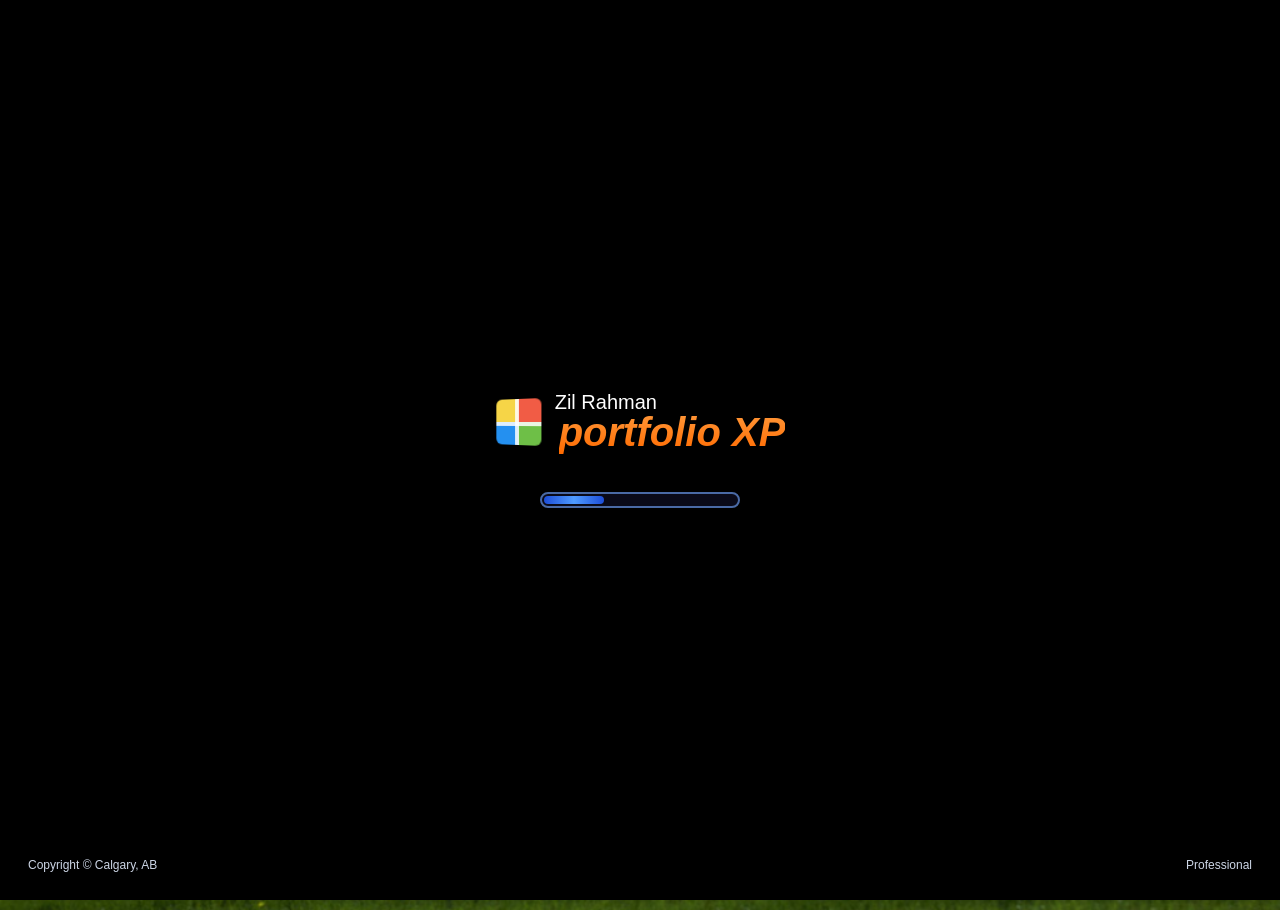
<file: projects.html>
<!DOCTYPE html>
<html lang="en">
<head>
  <meta charset="UTF-8">
  <meta name="viewport" content="width=device-width, initial-scale=1.0">
  <title>Zil Rahman | Projects</title>
  <meta name="description" content="Selected projects and case studies by Zil Rahman.">
  <link rel="stylesheet" href="./styles.css">
</head>
<body>

  <button class="desktop-icon desktop-icon--document" type="button" aria-label="Open PROJECTS.TXT" data-open-window="document">
    <span class="desktop-icon-image" aria-hidden="true"></span>
    <span>PROJECTS.TXT</span>
  </button>
  <button class="desktop-icon desktop-icon--minesweeper" type="button" aria-label="Open Minesweeper" data-open-window="minesweeper">
    <span class="desktop-icon-image desktop-icon-image--minesweeper" aria-hidden="true"></span>
    <span>Minesweeper</span>
  </button>
  <button class="desktop-icon desktop-icon--paint" type="button" aria-label="Open Paint" data-open-window="paint">
    <span class="desktop-icon-image desktop-icon-image--paint" aria-hidden="true"></span>
    <span>Paint</span>
  </button>
  <a class="desktop-icon desktop-icon--pictures" href="./photos.html" aria-label="Open My Pictures">
    <span class="desktop-icon-image desktop-icon-image--pictures" aria-hidden="true"></span>
    <span>My Pictures</span>
  </a>
  <div class="win95-window win95-outset" data-window="document">
    <header class="win95-titlebar">
      <div class="title-text">
        <svg class="title-icon" viewBox="0 0 16 16" fill="currentColor">
          <path d="M1.5 2A1.5 1.5 0 0 0 0 3.5v9A1.5 1.5 0 0 0 1.5 14h13a1.5 1.5 0 0 0 1.5-1.5v-7A1.5 1.5 0 0 0 14.5 4H7.5L5.5 2h-4z"/>
        </svg>
        <span>PROJECTS.TXT - Document Viewer</span>
      </div>
      <div class="titlebar-controls">
        <button class="win95-btn" aria-label="Minimize">_</button>
        <button class="win95-btn" aria-label="Maximize">⬜</button>
        <button class="win95-btn" aria-label="Close">✕</button>
      </div>
    </header>

    <nav class="win95-menubar" aria-label="Primary">
      <a class="menu-item" href="./index.html"><span>H</span>ome</a>
      <a class="menu-item is-active" href="./projects.html"><span>P</span>rojects</a>
      <a class="menu-item" href="./about.html"><span>A</span>bout</a>
      <a class="menu-item" href="./photos.html"><span>P</span>hotos</a>
    </nav>

    <div class="win95-start" aria-label="Windows XP taskbar">
      <input type="checkbox" id="start-toggle" class="start-toggle" />
      <label for="start-toggle" class="start-button">Start</label>
      <div class="start-items">
        <a href="./index.html">Home</a>
        <a href="./projects.html">Projects</a>
        <a href="./about.html">About</a>
        <a href="./photos.html">Photos</a>
      </div>
      <div class="taskbar-divider" aria-hidden="true"></div>
      <div class="quick-launch" aria-label="Quick launch">
        <a href="./projects.html" title="Projects">P</a>
        <a href="mailto:zilrahman52@gmail.com" title="Email">@</a>
      </div>
      <button class="taskbar-window is-active" type="button" data-task-window="document">
        <span class="taskbar-icon">[]</span>
        <span>PROJECTS.TXT</span>
      </button>
      <button class="taskbar-window is-hidden" type="button" data-task-window="minesweeper">
        <span class="taskbar-icon">[]</span>
        <span>Minesweeper</span>
      </button>
      <button class="taskbar-window is-hidden" type="button" data-task-window="paint">
        <span class="taskbar-icon">[]</span>
        <span>Paint</span>
      </button>
      <div class="taskbar-tray" aria-label="System tray">
        <span class="tray-icon tray-icon--volume" title="Volume"></span>
        <span class="tray-icon tray-icon--network" title="Network"></span>
        <span class="tray-icon tray-icon--security" title="Security"></span>
        <time>13:39</time>
      </div>
    </div>

    <main class="win95-document win95-inset">
      <section class="doc-header">
        <h1 class="doc-title">Selected Work</h1>
        <p class="doc-subtitle">What I built, the decisions behind it, and what changed</p>
        <p class="doc-p" style="margin-bottom: 0;">
          A few recent things I built and shipped. Written as short case studies, not resume bullets.
        </p>
      </section>

      <section>
        <h2 class="doc-section-title">Alberta Motor Association — POS, Billing, and Micro-Frontend Platform</h2>

        <div class="project-item">
          <div class="project-head">
            <span>Membership servicing + platform engineering</span>
            <span class="project-tag">2022–Present // React MFE · AWS</span>
          </div>
          <p class="project-body">
            AMA agents service memberships in an internal POS and billing platform: enrollment, coverage changes, cancellations, reinstatements. I rebuilt core servicing flows as a React micro-frontend and worked on the reliability layer underneath, while years of legacy records were consolidated into the new platform.
          </p>
          <ul class="doc-list">
            <li class="doc-list-item"><strong>What I built:</strong> enrollment, cancellation and refund, coverage-change, and reinstatement flows, with invoice previews so staff see the outcome before committing.</li>
            <li class="doc-list-item"><strong>Reliability layer:</strong> event-driven workflows with idempotency, retries, duplicate suppression, and a failure queue, so changes stay safe while records are mid-migration.</li>
            <li class="doc-list-item"><strong>Migration compatibility:</strong> legacy-identifier lookup and preserved membership-number lineage kept old records searchable and correct.</li>
            <li class="doc-list-item"><strong>Scale:</strong> the platform supports <strong>~80K completed transactions/month</strong> across <strong>600+ active agents</strong>.</li>
            <li class="doc-list-item"><strong>Platform:</strong> this MFE lives inside AMA's internal POS platform, where I also work on the shell, shared tooling, and delivery.</li>
          </ul>
          <p class="cta-row">
            <span class="cta-label">Case studies:</span>
            <a class="cta-link" href="./casestudy-ama.html">Membership rebuild →</a>
            <a class="cta-link" href="./casestudy-platform.html">Micro-frontend platform →</a>
          </p>
        </div>
      </section>

      <section>
        <h2 class="doc-section-title">findnaseeb — In-Person Matchmaking</h2>

        <div class="project-item">
          <div class="project-head">
            <a class="retro-link" href="https://findnaseeb.com" target="_blank" rel="noopener">findnaseeb.com</a>
            <span class="project-tag">2026 // Next.js · TypeScript · Technical Co-founder</span>
          </div>
          <p class="project-body">
            Most dating apps are built around swiping. We wanted to start somewhere else: getting people into the same room. findnaseeb is built around real events instead of swipe-style matching. I co-founded it with two other people (one engineer, one product/UX designer) and built the app.
          </p>
          <ul class="doc-list">
            <li class="doc-list-item"><strong>What I built:</strong> the web app, the APIs, the data model, and the invite workflow we use for each event.</li>
            <li class="doc-list-item"><strong>Invite list:</strong> software uses profile and event context to draft a guest list. We always review it by hand before anything goes out.</li>
            <li class="doc-list-item"><strong>A tradeoff I'd defend:</strong> small team, boring stack. Next.js and SQLite on a single box is easy to run and reason about. We'll move off SQLite when concurrency forces us to.</li>
            <li class="doc-list-item"><strong>Where it's at:</strong> launched early 2026. 200+ members in Calgary, all from organic Instagram and TikTok. Waitlists open in Toronto, Vancouver, and Chicago.</li>
          </ul>
          <p class="cta-row">
            <a class="cta-link" href="./casestudy-naseeb.html">Case study →</a>
            <a class="cta-link" href="https://findnaseeb.com" target="_blank" rel="noopener">Live site →</a>
          </p>
        </div>
      </section>

      <section>
        <h2 class="doc-section-title">Liveworks — Hospitality Marketplace</h2>

        <div class="project-item">
          <div class="project-head">
            <span>Liveworks Hospitality Marketplace</span>
            <span class="project-tag">2024 // Node + PostgreSQL + AWS</span>
          </div>
          <p class="project-body">
            An early backend project for a hospitality staffing marketplace, and my first substantial exposure to marketplace logic beyond CRUD: job routing, payment flows, and internal tools for messy operational edge cases.
          </p>
          <ul class="doc-list">
            <li class="doc-list-item"><strong>What I built:</strong> backend features for job routing, Stripe payment flows, and admin tooling.</li>
            <li class="doc-list-item"><strong>The hard part:</strong> marketplace payments. Money moving between two sides means edge cases everywhere: refunds, no-shows, disputes. Most of the useful learning was in the unhappy paths.</li>
            <li class="doc-list-item"><strong>Stack:</strong> Node.js, PostgreSQL, AWS, Stripe.</li>
          </ul>
        </div>

        <p class="cta-row">
          <a class="cta-link" href="https://github.com/ZilRahman/" target="_blank" rel="noopener">Earlier projects on GitHub →</a>
        </p>
      </section>

      <footer style="margin-top: 30px; padding-top: 12px; border-top: 1px dashed #ACA899; text-align: center; font-size: 11px; font-family: var(--font-mono); color: #555;">
        PROJECTS.TXT · Calgary, AB
      </footer>
    </main>
  </div>

  <div class="win95-window win95-outset app-window is-closed" data-window="minesweeper">
    <header class="win95-titlebar">
      <div class="title-text"><span class="title-icon">[M]</span><span>Minesweeper</span></div>
      <div class="titlebar-controls">
        <button class="win95-btn" aria-label="Minimize">_</button>
        <button class="win95-btn" aria-label="Maximize">⬜</button>
        <button class="win95-btn" aria-label="Close">✕</button>
      </div>
    </header>
    <div class="desktop-app-frame win95-inset">
      <iframe title="Minesweeper" src="./minesweeper.html"></iframe>
    </div>
  </div>

  <div class="win95-window win95-outset app-window app-window--paint is-closed" data-window="paint">
    <header class="win95-titlebar">
      <div class="title-text"><span class="title-icon">[P]</span><span>Paint</span></div>
      <div class="titlebar-controls">
        <button class="win95-btn" aria-label="Minimize">_</button>
        <button class="win95-btn" aria-label="Maximize">⬜</button>
        <button class="win95-btn" aria-label="Close">✕</button>
      </div>
    </header>
    <div class="desktop-app-frame win95-inset">
      <iframe title="JS Paint" src="https://jspaint.app"></iframe>
    </div>
  </div>

  <script src="./script.js"></script>
</body>
</html>
</file>
<file: styles.css>
/*
 * Windows XP "Luna" Theme Style Sheet
 * Inspired by the classic Windows XP Blue (Luna) desktop experience.
 * Optimized for 100% responsive, instant-loading readability.
 */

/* --- 1. DESIGN SYSTEM VARIABLES --- */
:root {
  --xp-blue-dark: #0054E3;      /* XP Titlebar gradient start */
  --xp-blue-light: #2490F0;     /* XP Titlebar gradient end */
  --xp-blue-inactive: #7A96DF;  /* Inactive titlebar */
  --xp-gray: #ECE9D8;           /* Classic XP window body */
  --xp-white: #ffffff;           /* Document paper */
  --xp-border: #0054E3;          /* Window border blue */
  --xp-shadow: #404040;          /* Shadows */
  --xp-highlight: #ffffff;       /* Highlights */
  --xp-start-green: #3C9B35;     /* Start button green */
  --xp-start-green-light: #6EBF47; /* Start button gradient */
  --xp-link: #0066CC;            /* XP-era hyperlink */
  --xp-link-visited: #800080;    /* Visited link */
  --xp-scrollbar-track: #F1EFE2; /* Scrollbar track */
  --xp-scrollbar-thumb: #C8C5B9; /* Scrollbar thumb */

  --font-sans: 'Tahoma', 'Geneva', -apple-system, BlinkMacSystemFont, "Segoe UI", sans-serif;
  --font-mono: 'Courier New', Courier, monospace;
}

/* --- 2. BASE RESET & SCROLLBAR --- */
* {
  box-sizing: border-box;
  margin: 0;
  padding: 0;
}

body {
  background: url('./images/bliss.jpg') no-repeat center center fixed;
  background-size: cover;
  background-color: #3A6EA5; /* Fallback if image doesn't load */
  font-family: var(--font-sans);
  color: #000000;
  padding: 20px 10px 58px;
  min-height: 100vh;
  display: flex;
  align-items: flex-start;
  justify-content: center;
  overflow: hidden;
  line-height: 1.4;
}

.desktop-icon {
  position: fixed;
  top: 22px;
  left: 22px;
  z-index: 5;
  width: 86px;
  min-height: 84px;
  display: flex;
  flex-direction: column;
  align-items: center;
  gap: 6px;
  padding: 5px 4px;
  color: #ffffff;
  background: transparent;
  border: 1px solid transparent;
  border-radius: 2px;
  font-family: var(--font-sans);
  font-size: 11px;
  line-height: 1.15;
  text-align: center;
  text-shadow: 1px 1px 2px #000000;
  cursor: default;
}

.desktop-icon--minesweeper {
  top: 116px;
}

.desktop-icon--paint {
  top: 210px;
}

.desktop-icon--pictures {
  top: 304px;
  text-decoration: none;
}

.desktop-icon--pictures-primary {
  top: 22px;
}

.desktop-icon:hover,
.desktop-icon:focus-visible {
  background: rgba(49, 106, 197, 0.35);
  border-color: rgba(255, 255, 255, 0.45);
  outline: none;
}

/* Authentic XP-style desktop icons (inline SVG, nothing external to break) */
.desktop-icon-image {
  position: relative;
  width: 40px;
  height: 40px;
  display: block;
  background-repeat: no-repeat;
  background-position: center;
  background-size: contain;
  filter: drop-shadow(1px 2px 2px rgba(0, 0, 0, 0.45));
  /* Notepad / text document */
  background-image: url("data:image/svg+xml,%3Csvg xmlns='http://www.w3.org/2000/svg' viewBox='0 0 48 48'%3E%3Cpath d='M9 3h22l9 9v32a1 1 0 0 1-1 1H9a1 1 0 0 1-1-1V4a1 1 0 0 1 1-1z' fill='%23fff' stroke='%23808080' stroke-width='1.2'/%3E%3Cpath d='M31 3v9h9z' fill='%23dfe7f2' stroke='%23808080' stroke-width='1.2'/%3E%3Cg stroke='%231a4fb4' stroke-width='2' stroke-linecap='round'%3E%3Cline x1='14' y1='20' x2='34' y2='20'/%3E%3Cline x1='14' y1='26' x2='34' y2='26'/%3E%3Cline x1='14' y1='32' x2='28' y2='32'/%3E%3C/g%3E%3C/svg%3E");
}

/* Minesweeper — beveled gray tile with mine */
.desktop-icon-image--minesweeper {
  width: 40px;
  height: 40px;
  border: 0;
  background-image: url("data:image/svg+xml,%3Csvg xmlns='http://www.w3.org/2000/svg' viewBox='0 0 48 48'%3E%3Crect x='4' y='4' width='40' height='40' rx='2' fill='%23c0bdb0'/%3E%3Cpath d='M4 4h40v3H4z M4 4h3v40H4z' fill='%23fff'/%3E%3Cpath d='M4 41h40v3H4z M41 4h3v40h-3z' fill='%23808078'/%3E%3Ccircle cx='24' cy='24' r='9' fill='%23151515'/%3E%3Cg stroke='%23151515' stroke-width='2.4' stroke-linecap='round'%3E%3Cline x1='24' y1='10' x2='24' y2='38'/%3E%3Cline x1='10' y1='24' x2='38' y2='24'/%3E%3Cline x1='14' y1='14' x2='34' y2='34'/%3E%3Cline x1='34' y1='14' x2='14' y2='34'/%3E%3C/g%3E%3Ccircle cx='20.5' cy='20.5' r='2.4' fill='%23fff'/%3E%3Crect x='22' y='8' width='4' height='4' fill='%23d21e1e'/%3E%3C/svg%3E");
}

/* Paint — palette with brush */
.desktop-icon-image--paint {
  width: 40px;
  height: 40px;
  border: 0;
  border-radius: 0;
  background-image: url("data:image/svg+xml,%3Csvg xmlns='http://www.w3.org/2000/svg' viewBox='0 0 48 48'%3E%3Cpath d='M22 6C12 6 5 13 5 23c0 7 5 11 11 11 3 0 4-2 4-4 0-3 2-4 5-4h6c6 0 10-4 10-10C41 9 32 6 22 6z' fill='%23f3efe0' stroke='%238a8676' stroke-width='1.3'/%3E%3Ccircle cx='14' cy='17' r='2.6' fill='%23e3352f'/%3E%3Ccircle cx='22' cy='13' r='2.6' fill='%23f3c93d'/%3E%3Ccircle cx='31' cy='15' r='2.6' fill='%233ca740'/%3E%3Ccircle cx='34' cy='23' r='2.6' fill='%23235fc8'/%3E%3Crect x='28' y='30' width='4' height='15' rx='1.5' transform='rotate(-38 30 37)' fill='%238b5a2b'/%3E%3Crect x='27' y='27' width='6' height='6' rx='1' transform='rotate(-38 30 30)' fill='%23c0c0c0'/%3E%3C/svg%3E");
}

/* My Pictures — manila folder with a photo */
.desktop-icon-image--pictures {
  width: 40px;
  height: 40px;
  border: 0;
  background-image: url("data:image/svg+xml,%3Csvg xmlns='http://www.w3.org/2000/svg' viewBox='0 0 48 48'%3E%3Cpath d='M5 11a2 2 0 0 1 2-2h11l4 4h17a2 2 0 0 1 2 2v6H5z' fill='%23f6c14b' stroke='%23c98a1e' stroke-width='1'/%3E%3Crect x='12' y='12' width='28' height='22' rx='1' fill='%23fff' stroke='%23b9b6a6'/%3E%3Cpath d='M14 32l7-9 5 6 4-4 7 7z' fill='%233ca740'/%3E%3Ccircle cx='31' cy='18' r='3' fill='%23f3c93d'/%3E%3Cpath d='M5 17h38l-3 22a2 2 0 0 1-2 2H10a2 2 0 0 1-2-2z' fill='%23ffd87a' stroke='%23c98a1e' stroke-width='1'/%3E%3C/svg%3E");
}

/* XP Luna Scrollbar */
::-webkit-scrollbar {
  width: 17px;
  height: 17px;
}
::-webkit-scrollbar-track {
  background: var(--xp-scrollbar-track);
}
::-webkit-scrollbar-thumb {
  background: linear-gradient(to right, #D6D2C2, var(--xp-scrollbar-thumb), #D6D2C2);
  border: 1px solid #9E9C93;
  border-radius: 2px;
}
::-webkit-scrollbar-thumb:hover {
  background: linear-gradient(to right, #C8C4B4, #ACA899, #C8C4B4);
}
::-webkit-scrollbar-button {
  background: var(--xp-gray);
  border: 1px solid #9E9C93;
  display: block;
  width: 17px;
  height: 17px;
}

/* --- 3. XP WINDOW FRAME --- */
.win95-outset {
  border: 3px solid var(--xp-border);
  border-radius: 8px 8px 4px 4px;
  box-shadow: 2px 2px 10px rgba(0, 0, 0, 0.35),
              inset 0 0 0 1px rgba(255, 255, 255, 0.15);
  background-color: var(--xp-gray);
  overflow: hidden;
}

.win95-inset {
  border: 2px solid #ACA899;
  background-color: var(--xp-white);
}

/* --- 4. MAIN WINDOW SYSTEM CONTAINER --- */
.win95-window {
  position: relative;
  z-index: 20;
  width: 100%;
  max-width: 800px;
  height: calc(100vh - 88px);
  padding: 0;
  margin: 10px auto;
  display: flex;
  flex-direction: column;
}

.win95-window.is-minimized {
  width: 0 !important;
  height: 0;
  margin: 0;
  border: 0;
  background: transparent;
  box-shadow: none;
  overflow: visible;
}

.win95-window.is-minimized > :not(.win95-start) {
  display: none;
}

.win95-window.is-closed {
  width: 0 !important;
  height: 0;
  margin: 0;
  border: 0;
  background: transparent;
  box-shadow: none;
  overflow: visible;
}

.win95-window.is-closed > :not(.win95-start) {
  display: none;
}

.win95-window.is-maximized {
  border-radius: 0;
}

.win95-window.is-maximized .win95-titlebar {
  border-radius: 0;
}

.app-window {
  position: fixed;
  top: 70px;
  left: 135px;
  width: min(720px, calc(100vw - 28px));
  height: min(545px, calc(100vh - 86px));
  max-width: none;
  margin: 0;
}

.app-window--paint {
  top: 88px;
  left: 170px;
  width: min(900px, calc(100vw - 28px));
  height: min(640px, calc(100vh - 86px));
}

.desktop-app-frame {
  flex: 1;
  min-height: 0;
  overflow: hidden;
}

.desktop-app-frame iframe {
  width: 100%;
  height: 100%;
  display: block;
  border: 0;
  background: #FFFFFF;
}

/* Window Titlebar Header — XP Luna Blue Gradient */
.win95-titlebar {
  height: 30px;
  background: linear-gradient(180deg, #0997FF 0%, #0054E3 8%, #0054E3 88%, #003BAA 100%);
  color: var(--xp-white);
  padding: 0 6px;
  display: flex;
  align-items: center;
  justify-content: space-between;
  margin-bottom: 0;
  border-radius: 6px 6px 0 0;
  cursor: move;
  touch-action: none;
}

.win95-window.is-dragging .win95-titlebar {
  cursor: grabbing;
}

.title-text {
  font-size: 12px;
  font-weight: bold;
  letter-spacing: 0.3px;
  display: flex;
  align-items: center;
  gap: 5px;
  user-select: none;
  text-shadow: 1px 1px 2px rgba(0, 0, 0, 0.5);
}

.title-icon {
  width: 16px;
  height: 16px;
}

.titlebar-controls {
  display: flex;
  gap: 2px;
  cursor: default;
}

/* XP-style Window Buttons (Minimize, Maximize, Close) */
.win95-btn {
  width: 21px;
  height: 21px;
  background: linear-gradient(180deg, #3C7FB1 0%, #245997 100%);
  border: 1px solid rgba(0, 0, 0, 0.25);
  border-radius: 3px;
  display: flex;
  align-items: center;
  justify-content: center;
  font-size: 10px;
  font-weight: bold;
  color: #ffffff;
  cursor: pointer;
  line-height: 1;
  text-shadow: 0 1px 1px rgba(0, 0, 0, 0.4);
}

.win95-btn:hover {
  background: linear-gradient(180deg, #4A9FD4 0%, #2E6DB0 100%);
}

.win95-btn:active {
  background: linear-gradient(180deg, #245997 0%, #1B4270 100%);
  padding-top: 1px;
  padding-left: 1px;
}

/* Close button gets the red XP treatment */
.win95-btn[aria-label="Close"] {
  background: linear-gradient(180deg, #E47058 0%, #C5302D 100%);
  border-color: rgba(0, 0, 0, 0.3);
}

.win95-btn[aria-label="Close"]:hover {
  background: linear-gradient(180deg, #F09080 0%, #D94040 100%);
}

/* Static Retro Menu Bar — XP style */
.win95-menubar {
  display: flex;
  padding: 3px 4px;
  background: var(--xp-gray);
  border-bottom: 1px solid #ACA899;
  margin-bottom: 0;
  gap: 2px;
  user-select: none;
}

.menu-item {
  display: inline-block;
  padding: 3px 8px;
  font-size: 11px;
  color: #000000;
  cursor: pointer;
  text-decoration: none;
  border: 1px solid transparent;
  border-radius: 3px;
}

.menu-item span {
  text-decoration: underline;
}

.menu-item:hover {
  background: linear-gradient(180deg, #E8F0FE 0%, #C0D4F8 100%);
  border-color: #7AA6D5;
}

.menu-item.is-active {
  background: #C0D4F8;
  border-color: #7AA6D5;
}

/* --- 5. THE PAPER DOCUMENT (WHITE INSET GRID) --- */
.win95-document {
  flex: 1;
  padding: 24px 16px;
  overflow-y: auto;
  min-height: 0;
}

/* --- 6. HIGH-DENSITY TEXT FLOW (PG / ALTMAN STYLE) --- */
.doc-header {
  margin-bottom: 20px;
  padding-bottom: 16px;
  border-bottom: 1px dashed #ACA899;
}

.doc-title {
  font-size: 24px;
  font-weight: bold;
  letter-spacing: -0.5px;
  margin-bottom: 4px;
}

.doc-subtitle {
  font-size: 13px;
  color: #555555;
  margin-bottom: 12px;
  font-style: italic;
}

/* XP Hyperlink Style */
.retro-link {
  color: var(--xp-link);
  text-decoration: underline;
  cursor: pointer;
}

.retro-link:visited {
  color: var(--xp-link-visited);
}

.retro-link:hover {
  color: #FF6600;
}

.cta-row {
  display: flex;
  flex-wrap: wrap;
  align-items: center;
  gap: 6px;
  margin: 10px 0 0;
  font-size: 12px;
}

.cta-label {
  color: #333333;
}

.cta-link {
  display: inline-flex;
  align-items: center;
  min-height: 26px;
  padding: 3px 9px;
  color: #1f5f18;
  background: linear-gradient(180deg, #FFFFFF 0%, #EDF8E9 52%, #D9EFD1 100%);
  border: 1px solid #7FB86D;
  border-left: 3px solid var(--xp-start-green);
  border-radius: 2px;
  font-family: var(--font-mono);
  font-size: 12px;
  font-weight: bold;
  line-height: 1.2;
  text-decoration: none;
  box-shadow: inset 0 1px 0 #FFFFFF;
}

.cta-link:visited {
  color: #1f5f18;
}

.cta-link:hover {
  color: #FFFFFF;
  background: linear-gradient(180deg, #6EBF47 0%, #3C9B35 100%);
  border-color: #3C9B35;
}

.cta-link:active {
  transform: translateY(1px);
}

.header-links {
  font-size: 12px;
  color: #000000;
  display: flex;
  flex-wrap: wrap;
  gap: 10px;
}

.header-links span {
  color: #ACA899;
}

/* Home hero (portfolio-first) */
.hero {
  display: flex;
  flex-direction: column;
  align-items: center;
  gap: 14px;
  margin-bottom: 12px;
  text-align: left;
}

.hero-avatar {
  width: 220px;
  height: 220px;
  border-radius: 999px;
  overflow: hidden;
  border: 3px solid var(--xp-border);
  box-shadow: 0 2px 8px rgba(0, 0, 0, 0.2);
  background: var(--xp-white);
}

.hero-avatar img {
  width: 100%;
  height: 100%;
  object-fit: cover;
  display: block;
}

.hero-kicker {
  font-size: 13px;
  color: #333333;
  font-family: var(--font-mono);
  margin-bottom: 10px;
  letter-spacing: 0.3px;
}

.hero-actions {
  display: flex;
  flex-wrap: wrap;
  gap: 8px;
  margin-top: 12px;
}

.hero-copy {
  width: 100%;
  max-width: 520px;
}

.home-section {
  max-width: 520px;
}

.home-list {
  list-style: none;
  margin: 10px 0 0 0;
  padding: 0;
  display: flex;
  flex-direction: column;
  gap: 8px;
}

.home-list li {
  font-size: 13px;
  line-height: 1.45;
}

.home-list .label {
  font-family: var(--font-mono);
  color: #333333;
}

/* XP-style beveled action buttons */
.win95-action {
  display: inline-flex;
  align-items: center;
  justify-content: center;
  padding: 5px 12px;
  font-size: 12px;
  color: #000000;
  background: linear-gradient(180deg, #FFFFFF 0%, var(--xp-gray) 45%, #D5D2C4 100%);
  border: 1px solid #ACA899;
  border-radius: 3px;
  box-shadow: 0 1px 1px rgba(0, 0, 0, 0.1);
  text-decoration: none;
  cursor: pointer;
  user-select: none;
}

.win95-action:hover {
  background: linear-gradient(180deg, #FFFFFF 0%, #EAE8DA 45%, #D5D2C4 100%);
  border-color: var(--xp-border);
}

.win95-action:active {
  background: linear-gradient(180deg, #D5D2C4 0%, var(--xp-gray) 100%);
  box-shadow: inset 0 1px 2px rgba(0, 0, 0, 0.15);
}

.muted {
  color: #555555;
}

/* --- Case study pages --- */
.case-lead {
  font-size: 14px;
  line-height: 1.6;
  color: #2b2b2b;
  margin-bottom: 12px;
}

.case-stats {
  margin: 0 0 16px;
  padding: 10px 12px;
  border: 1px solid #B7CDEB;
  border-left: 4px solid var(--xp-blue-dark);
  background: #EEF4FE;
  font-family: var(--font-mono);
  font-size: 13px;
  font-weight: bold;
  color: var(--xp-blue-dark);
  line-height: 1.5;
}

.case-figure {
  margin: 18px 0;
  padding: 16px;
  background: #FAFAF7;
  border: 1px solid #D5D2C4;
  border-radius: 4px;
}

.case-figure svg {
  width: 100%;
  height: auto;
  display: block;
}

.case-figure figcaption {
  margin-top: 10px;
  font-size: 11px;
  color: #666666;
  font-family: var(--font-mono);
  text-align: center;
  line-height: 1.4;
}

.case-callout {
  margin: 18px 0;
  padding: 12px 16px;
  background: #EEF4FE;
  border-left: 3px solid var(--xp-blue-dark);
  border-radius: 0 3px 3px 0;
  font-size: 13px;
  line-height: 1.6;
}

.case-shot-grid {
  display: grid;
  grid-template-columns: repeat(auto-fit, minmax(220px, 1fr));
  gap: 12px;
  margin: 12px 0;
}

.case-shot {
  aspect-ratio: 16 / 9;
  display: flex;
  align-items: center;
  justify-content: center;
  text-align: center;
  padding: 12px;
  background: repeating-linear-gradient(45deg, #F2F0E9, #F2F0E9 10px, #ECEAE1 10px, #ECEAE1 20px);
  border: 1px dashed #B8B4A4;
  border-radius: 3px;
  font-family: var(--font-mono);
  font-size: 11px;
  color: #8A8676;
  line-height: 1.4;
}

.case-screen-grid {
  display: grid;
  grid-template-columns: 1fr;
  gap: 14px;
  margin: 12px 0 4px;
}

.case-screen {
  margin: 0;
  padding: 10px;
  background: #FAFAF7;
  border: 1px solid #D5D2C4;
  border-radius: 4px;
}

.case-screen img {
  display: block;
  width: 100%;
  height: auto;
  border: 1px solid #ACA899;
  background: #FFFFFF;
}

.case-screen figcaption {
  margin-top: 8px;
  font-size: 11px;
  color: #666666;
  font-family: var(--font-mono);
  line-height: 1.4;
  text-align: center;
}

/* Main Section Heading — softened for a calmer reading area */
.doc-section-title {
  font-size: 13px;
  font-weight: bold;
  color: var(--xp-blue-dark);
  background: linear-gradient(90deg, #EEF4FE 0%, rgba(236, 233, 216, 0) 55%);
  padding: 4px 0 4px 10px;
  margin: 30px 0 12px 0;
  border-left: 3px solid var(--xp-blue-dark);
  letter-spacing: 0.2px;
}

/* Text elements & Paragraph spacing */
.doc-p {
  font-size: 13px;
  line-height: 1.6;
  margin-bottom: 12px;
  text-align: left;
}

.doc-p strong {
  font-weight: bold;
}

/* List Stylings */
.doc-list {
  list-style-type: square;
  margin-left: 20px;
  margin-bottom: 12px;
  display: flex;
  flex-direction: column;
  gap: 6px;
}

.doc-list-item {
  font-size: 13px;
  line-height: 1.55;
  padding-left: 2px;
}

.doc-list-item strong {
  font-weight: bold;
}

/* High-density code or specs grid */
.specs-box {
  background-color: #FAFAF5;
  font-family: var(--font-mono);
  font-size: 12px;
  padding: 12px;
  margin: 12px 0;
  border: 1px solid #D5D2C4;
  border-radius: 3px;
}

.specs-grid {
  display: grid;
  grid-template-columns: 1fr;
  gap: 6px;
}

@media (min-width: 576px) {
  .specs-grid {
    grid-template-columns: 100px 1fr;
  }
}

.specs-label {
  font-weight: bold;
  color: #6E6E6E;
}

.specs-value {
  color: #111111;
}

/* Chronological timeline layout */
.chrono-item {
  margin-bottom: 18px;
}

.chrono-header {
  display: flex;
  flex-direction: column;
  justify-content: space-between;
  border-bottom: 1px dotted #D5D2C4;
  padding-bottom: 2px;
  margin-bottom: 6px;
}

@media (min-width: 576px) {
  .chrono-header {
    flex-direction: row;
    align-items: baseline;
  }
}

.chrono-title {
  font-size: 13px;
  font-weight: bold;
}

.chrono-date {
  font-size: 11px;
  color: #666666;
  font-family: var(--font-mono);
}

/* Project catalog specific style */
.project-item {
  margin-bottom: 14px;
}

.project-head {
  font-size: 13px;
  font-weight: bold;
  margin-bottom: 3px;
  display: flex;
  align-items: center;
  gap: 8px;
}

.project-tag {
  font-family: var(--font-mono);
  font-size: 12px;
  background-color: #E8F0FE;
  padding: 1px 6px;
  border: 1px solid #7AA6D5;
  border-radius: 2px;
  color: var(--xp-blue-dark);
}

.project-body {
  font-size: 13px;
  line-height: 1.55;
  color: #333333;
}

/* --- 7. RESPONSIVE MOBILE TUNING (MEDIA QUERY) --- */
@media (max-width: 767px) {
  body {
    padding: 10px 4px 58px;
  }

  .win95-window {
    height: calc(100vh - 68px);
    margin: 0;
  }

  .win95-document {
    padding: 20px 12px;
  }

  .doc-title {
    font-size: 20px;
  }

  .doc-p {
    font-size: 13.5px;
  }

  .doc-list-item {
    font-size: 13px;
  }

  .project-body {
    font-size: 13px;
  }

  .hero {
    gap: 12px;
  }

  .hero-avatar {
    width: 170px;
    height: 170px;
  }
}

/* --- 8. POLAROID HOBBY GALLERY --- */
.polaroid-grid {
  display: grid;
  grid-template-columns: repeat(auto-fit, minmax(200px, 1fr));
  gap: 12px;
  margin: 20px 0;
}

.polaroid-frame {
  background: var(--xp-white);
  border: 2px solid #ACA899;
  padding: 4px;
  border-radius: 3px;
  box-shadow: 2px 2px 6px rgba(0, 0, 0, 0.15);
  text-align: center;
}

.polaroid-frame img {
  width: 100%;
  height: auto;
  display: block;
  margin: 0;
  border-radius: 2px;
}

.polaroid-frame figcaption {
  font-size: 12px;
  color: #6E6E6E;
  font-family: var(--font-mono);
}

/* --- 9. XP TASKBAR --- */
.win95-start {
  position: fixed;
  bottom: 0;
  left: 0;
  right: 0;
  z-index: 50;
  font-family: var(--font-sans);
  user-select: none;
  height: 38px;
  display: flex;
  align-items: center;
  gap: 5px;
  padding: 3px 7px 3px 0;
  background: linear-gradient(180deg, #2B9BFF 0%, #0E63D8 12%, #0A4FC3 50%, #0847B3 100%);
  border-top: 1px solid #4DB4FF;
  box-shadow: inset 0 1px 0 rgba(255, 255, 255, 0.35),
              0 -2px 8px rgba(0, 0, 0, 0.22);
}

.start-toggle {
  display: none;
}

/* Green XP Start Button */
.start-button {
  display: inline-flex;
  align-items: center;
  gap: 6px;
  align-self: stretch;
  background: linear-gradient(180deg, #8CEB62 0%, var(--xp-start-green-light) 8%, var(--xp-start-green) 50%, #287C20 100%);
  color: #ffffff;
  padding: 0 20px 0 11px;
  border: 1px solid #1A6E17;
  border-left: 0;
  border-radius: 0 16px 16px 0;
  cursor: pointer;
  font-size: 13px;
  font-weight: bold;
  text-shadow: 0 1px 1px rgba(0, 0, 0, 0.4);
  letter-spacing: 0;
  box-shadow: inset 0 1px 0 rgba(255, 255, 255, 0.45),
              inset -1px -1px 0 rgba(0, 0, 0, 0.18);
}

.start-button::before {
  content: '';
  width: 22px;
  height: 20px;
  background-repeat: no-repeat;
  background-position: center;
  background-size: contain;
  filter: drop-shadow(0 1px 1px rgba(0, 0, 0, 0.4));
  /* Classic waving Windows flag */
  background-image: url("data:image/svg+xml,%3Csvg xmlns='http://www.w3.org/2000/svg' viewBox='0 0 24 22'%3E%3Cg stroke='%23ffffff' stroke-width='0.9' stroke-linejoin='round'%3E%3Cpath d='M2 4.2C5 3 8 3 11 4v6C8 9 5 9 2 10.2z' fill='%23F65314'/%3E%3Cpath d='M13 4C16 3 19 3 22 4.6v6C19 9 16 9 13 10z' fill='%237CBB00'/%3E%3Cpath d='M2 11.8C5 10.6 8 10.6 11 11.6v6C8 16.6 5 16.6 2 17.8z' fill='%2300A1F1'/%3E%3Cpath d='M13 11.6C16 10.6 19 10.6 22 12.2v6C19 16.6 16 16.6 13 17.6z' fill='%23FFBB00'/%3E%3C/g%3E%3C/svg%3E");
}

.start-button:hover {
  background: linear-gradient(180deg, #7ED45A 0%, #4DB840 50%, #35A02E 100%);
}

.start-button:active {
  background: linear-gradient(180deg, #2B8A25 0%, var(--xp-start-green) 100%);
}

/* XP Start Menu Flyout */
.start-items {
  display: none;
  position: absolute;
  bottom: 38px;
  left: 0;
  background: var(--xp-white);
  border: 2px solid var(--xp-border);
  border-radius: 6px;
  padding: 0;
  min-width: 200px;
  overflow: hidden;
  box-shadow: 3px 3px 12px rgba(0, 0, 0, 0.35);
}

.start-toggle:checked + .start-button + .start-items {
  display: block;
}

/* Blue header bar inside the menu */
.start-items::before {
  content: 'Zil Rahman';
  display: block;
  background: linear-gradient(180deg, #2490F0 0%, var(--xp-blue-dark) 100%);
  color: #ffffff;
  font-size: 14px;
  font-weight: bold;
  padding: 10px 12px;
  text-shadow: 1px 1px 2px rgba(0, 0, 0, 0.4);
  letter-spacing: 0.3px;
}

.start-items a {
  display: block;
  color: #000000;
  text-decoration: none;
  padding: 6px 14px;
  font-size: 12px;
  border-left: 3px solid transparent;
}

.start-items a:hover {
  background: #316AC5;
  color: #ffffff;
  border-left-color: #0054E3;
}

.taskbar-divider {
  width: 1px;
  height: 25px;
  margin-left: 3px;
  background: rgba(0, 38, 121, 0.45);
  border-right: 1px solid rgba(255, 255, 255, 0.35);
}

.quick-launch {
  display: flex;
  align-items: center;
  gap: 2px;
  height: 28px;
}

.quick-launch a {
  width: 25px;
  height: 25px;
  display: inline-flex;
  align-items: center;
  justify-content: center;
  color: #ffffff;
  font-size: 12px;
  font-weight: bold;
  line-height: 1;
  text-decoration: none;
  border: 1px solid transparent;
  border-radius: 3px;
  text-shadow: 0 1px 1px rgba(0, 0, 0, 0.45);
}

.quick-launch a:first-child {
  background: linear-gradient(180deg, #F7D56C 0%, #D99522 100%);
  color: #173A73;
}

.quick-launch a:last-child {
  background: linear-gradient(180deg, #FFFFFF 0%, #D7E8FF 100%);
  color: #0B51B7;
}

.quick-launch a:hover {
  border-color: rgba(255, 255, 255, 0.7);
  box-shadow: inset 0 0 0 1px rgba(0, 43, 119, 0.35);
}

.taskbar-window {
  appearance: none;
  min-width: 0;
  max-width: 210px;
  height: 29px;
  display: inline-flex;
  align-items: center;
  gap: 7px;
  flex: 0 1 210px;
  padding: 0 11px;
  color: #ffffff;
  font-size: 12px;
  font-weight: bold;
  font-family: var(--font-sans);
  text-decoration: none;
  cursor: pointer;
  border: 1px solid rgba(5, 46, 135, 0.75);
  border-radius: 3px;
  background: linear-gradient(180deg, #4A9DFF 0%, #1C70DF 45%, #0A55C9 100%);
  box-shadow: inset 1px 1px 0 rgba(255, 255, 255, 0.28),
              inset -1px -1px 0 rgba(0, 23, 80, 0.35);
  overflow: hidden;
  white-space: nowrap;
}

.taskbar-window.is-hidden {
  display: none;
}

.taskbar-window span:last-child {
  overflow: hidden;
  text-overflow: ellipsis;
}

.taskbar-window.is-active {
  background: linear-gradient(180deg, #1F6DDB 0%, #0B4DBE 100%);
  box-shadow: inset 1px 1px 3px rgba(0, 24, 78, 0.55),
              inset -1px -1px 0 rgba(255, 255, 255, 0.2);
}

.taskbar-window.is-minimized {
  background: linear-gradient(180deg, #6AAEFF 0%, #2E7DE0 45%, #1458C7 100%);
  box-shadow: inset 1px 1px 0 rgba(255, 255, 255, 0.35),
              inset -1px -1px 0 rgba(0, 23, 80, 0.25);
}

.taskbar-icon {
  width: 16px;
  height: 16px;
  display: inline-flex;
  align-items: center;
  justify-content: center;
  flex: 0 0 auto;
  color: #102F80;
  background: linear-gradient(180deg, #FFFFFF 0%, #CFE3FF 100%);
  border: 1px solid #8BAFEA;
  font-size: 10px;
}

.taskbar-tray {
  margin-left: auto;
  align-self: stretch;
  height: auto;
  display: flex;
  align-items: center;
  gap: 9px;
  padding: 0 11px 0 17px;
  color: #ffffff;
  background:
    linear-gradient(180deg, rgba(255, 255, 255, 0.26) 0%, transparent 16%),
    linear-gradient(90deg, #0B64CF 0%, #1595EF 5%, #18A8F7 100%);
  border-left: 2px solid #0750B5;
  box-shadow: inset 2px 0 0 rgba(255, 255, 255, 0.22),
              inset 0 -2px 0 rgba(0, 99, 203, 0.55);
  text-shadow: 1px 1px 1px rgba(0, 52, 130, 0.9);
  white-space: nowrap;
}

.tray-icon {
  width: 18px;
  height: 18px;
  flex: 0 0 auto;
  background-position: center;
  background-repeat: no-repeat;
  background-size: contain;
  filter: drop-shadow(1px 1px 1px rgba(0, 42, 100, 0.65));
}

.tray-icon--volume {
  background-image: url('./images/tray-volume.png');
}

.tray-icon--network {
  background-image: url('./images/tray-network.svg');
}

.tray-icon--security {
  background-image: url('./images/tray-security.png');
}

.taskbar-tray time {
  min-width: 62px;
  text-align: right;
  font-size: 24px;
  line-height: 1;
  font-family: Tahoma, var(--font-sans);
  font-weight: 400;
}

@media (max-width: 520px) {
  body {
    padding-bottom: 54px;
  }

  .win95-start {
    height: 36px;
    gap: 4px;
    padding-right: 5px;
  }

  .start-items {
    bottom: 36px;
  }

  .start-button {
    padding: 0 13px 0 9px;
    font-size: 12px;
  }

  .start-button::before {
    width: 15px;
    height: 15px;
  }

  .quick-launch,
  .taskbar-divider {
    display: none;
  }

  .taskbar-window {
    flex-basis: auto;
    max-width: none;
    font-size: 11px;
  }

  .taskbar-tray {
    gap: 6px;
    padding: 0 7px 0 10px;
  }

  .tray-icon {
    width: 14px;
    height: 14px;
  }

  .taskbar-tray time {
    min-width: 43px;
    font-size: 16px;
  }
}

/* --- 10. BOOT SPLASH (shown once per session) --- */
.xp-boot {
  position: fixed;
  inset: 0;
  z-index: 9999;
  background: #000000;
  display: flex;
  flex-direction: column;
  align-items: center;
  justify-content: center;
  gap: 40px;
  color: #ffffff;
  font-family: var(--font-sans);
  transition: opacity 0.6s ease;
}

.xp-boot.is-hiding {
  opacity: 0;
  pointer-events: none;
}

.xp-boot-logo {
  display: flex;
  align-items: center;
  gap: 14px;
}

.xp-boot-flag {
  width: 46px;
  height: 46px;
  border-radius: 6px;
  background:
    linear-gradient(90deg, transparent 20px, rgba(255,255,255,0.85) 20px, rgba(255,255,255,0.85) 24px, transparent 24px),
    linear-gradient(0deg, transparent 19px, rgba(255,255,255,0.85) 19px, rgba(255,255,255,0.85) 23px, transparent 23px),
    conic-gradient(from 0deg at 50% 50%, #F15C45 0 90deg, #6EBF47 90deg 180deg, #2490F0 180deg 270deg, #F6D547 270deg 360deg);
  box-shadow: 0 2px 8px rgba(0,0,0,0.5);
  transform: perspective(120px) rotateY(-12deg);
}

.xp-boot-wordmark {
  line-height: 1;
}

.xp-boot-wordmark .micro {
  font-size: 20px;
  font-weight: 400;
}

.xp-boot-wordmark .xp {
  font-size: 40px;
  font-weight: 700;
  font-style: italic;
  background: linear-gradient(180deg, #ff9a3c 0%, #ff6a00 100%);
  -webkit-background-clip: text;
  background-clip: text;
  -webkit-text-fill-color: transparent;
  margin-left: 4px;
}

.xp-boot-bar {
  width: 200px;
  height: 16px;
  border: 2px solid #4a6aa5;
  border-radius: 9px;
  overflow: hidden;
  padding: 2px;
  background: #0a0a18;
}

.xp-boot-bar::before {
  content: '';
  display: block;
  width: 60px;
  height: 100%;
  border-radius: 6px;
  background: linear-gradient(90deg, #1d4ed8, #4f9bff, #1d4ed8);
  animation: xp-boot-slide 1.4s linear infinite;
}

@keyframes xp-boot-slide {
  0% { transform: translateX(-66px); }
  100% { transform: translateX(200px); }
}

.xp-boot-footer {
  position: absolute;
  bottom: 26px;
  width: 100%;
  display: flex;
  justify-content: space-between;
  padding: 0 28px;
  font-size: 12px;
  color: #cdd6e6;
}

@media (prefers-reduced-motion: reduce) {
  .xp-boot-bar::before { animation: none; width: 100%; }
}

/* --- 11. PICTURE & FAX VIEWER (photo lightbox) --- */
.photo-thumb {
  cursor: pointer;
  border: 0;
  background: none;
  padding: 0;
  width: 100%;
  font: inherit;
  text-align: center;
}

.photo-thumb:focus-visible {
  outline: 2px solid var(--xp-blue-dark);
  outline-offset: 2px;
}

.photo-viewer {
  position: fixed;
  inset: 0;
  z-index: 200;
  background: rgba(0, 0, 0, 0.55);
  display: flex;
  align-items: center;
  justify-content: center;
  padding: 20px;
}

.photo-viewer[hidden] {
  display: none;
}

.photo-viewer-window {
  width: min(760px, 100%);
  max-height: calc(100vh - 90px);
  display: flex;
  flex-direction: column;
}

.photo-viewer-stage {
  flex: 1;
  min-height: 0;
  display: flex;
  align-items: center;
  justify-content: center;
  background: #5a6473;
  padding: 10px;
}

.photo-viewer-stage img {
  max-width: 100%;
  max-height: 60vh;
  object-fit: contain;
  background: #fff;
  box-shadow: 0 2px 10px rgba(0, 0, 0, 0.4);
}

.photo-viewer-toolbar {
  display: flex;
  align-items: center;
  justify-content: center;
  gap: 18px;
  padding: 8px;
  background: var(--xp-gray);
  border-top: 1px solid #ACA899;
}

.photo-viewer-caption {
  min-width: 120px;
  text-align: center;
  font-size: 12px;
  font-family: var(--font-mono);
  color: #333;
}

.photo-nav {
  width: 34px;
  height: 28px;
  display: inline-flex;
  align-items: center;
  justify-content: center;
  font-size: 16px;
  font-weight: bold;
  color: #0b51b7;
  cursor: pointer;
  background: linear-gradient(180deg, #FFFFFF 0%, var(--xp-gray) 45%, #D5D2C4 100%);
  border: 1px solid #ACA899;
  border-radius: 16px;
}

.photo-nav:hover {
  border-color: var(--xp-border);
}

.photo-nav:active {
  background: linear-gradient(180deg, #D5D2C4 0%, var(--xp-gray) 100%);
}
</file>
